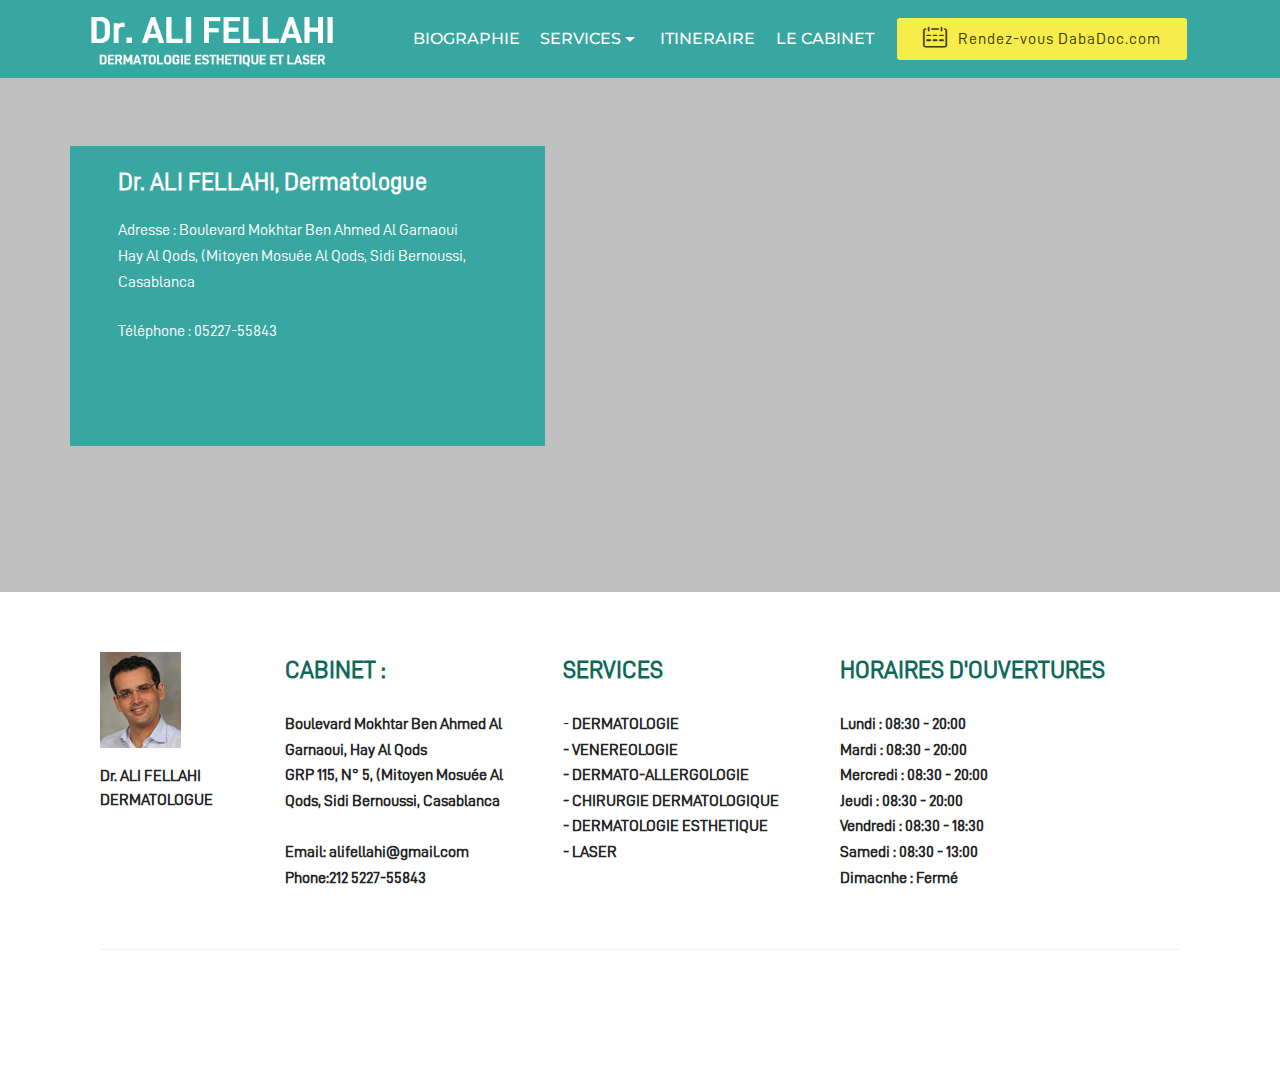
<file: cabinet.html>
<!DOCTYPE html>
<html  >
<head>
  <!-- Site made with Mobirise Website Builder v4.12.2, https://mobirise.com -->
  <meta charset="UTF-8">
  <meta http-equiv="X-UA-Compatible" content="IE=edge">
  <meta name="generator" content="Mobirise v4.12.2, mobirise.com">
  <meta name="viewport" content="width=device-width, initial-scale=1, minimum-scale=1">
  <link rel="shortcut icon" href="assets/images/profile-1.png" type="image/x-icon">
  <meta name="description" content="Centre Ali Fellahi de Dermatologie esthétique et Laser">
  
  <title>DOCTEUR ALI FELLAHI DERMATOLOGUE - LE CABINET</title>
  <link rel="stylesheet" href="assets/web/assets/mobirise-icons-bold/mobirise-icons-bold.css">
  <link rel="stylesheet" href="assets/bootstrap/css/bootstrap.min.css">
  <link rel="stylesheet" href="assets/bootstrap/css/bootstrap-grid.min.css">
  <link rel="stylesheet" href="assets/bootstrap/css/bootstrap-reboot.min.css">
  <link rel="stylesheet" href="assets/socicon/css/styles.css">
  <link rel="stylesheet" href="assets/dropdown/css/style.css">
  <link rel="stylesheet" href="assets/animatecss/animate.min.css">
  <link rel="stylesheet" href="assets/tether/tether.min.css">
  <link rel="stylesheet" href="assets/theme/css/style.css">
  <link href="assets/fonts/style.css" rel="stylesheet">
  <link rel="preload" as="style" href="assets/mobirise/css/mbr-additional.css"><link rel="stylesheet" href="assets/mobirise/css/mbr-additional.css" type="text/css">
  
  
  
</head>
<body>
  <section class="menu cid-rSGJ8ohBuI" once="menu" id="menu1-l">

    

    <nav class="navbar navbar-expand beta-menu navbar-dropdown align-items-center navbar-fixed-top navbar-toggleable-sm">
        <button class="navbar-toggler navbar-toggler-right" type="button" data-toggle="collapse" data-target="#navbarSupportedContent" aria-controls="navbarSupportedContent" aria-expanded="false" aria-label="Toggle navigation">
            <div class="hamburger">
                <span></span>
                <span></span>
                <span></span>
                <span></span>
            </div>
        </button>
        <div class="menu-logo">
            <div class="navbar-brand">
                <span class="navbar-logo">
                    <a href="index.html">
                         <img src="assets/images/logo.png" alt="Dr. ALI FELLAHI" title="DERMATOLOGIE ESTHETIQUE ET  LASER" style="height: 3.9rem;">
                    </a>
                </span>
                
            </div>
        </div>
        <div class="collapse navbar-collapse" id="navbarSupportedContent">
            <ul class="navbar-nav nav-dropdown" data-app-modern-menu="true"><li class="nav-item"><a class="nav-link link text-secondary display-4" href="#">BIOGRAPHIE</a></li><li class="nav-item dropdown"><a class="nav-link link dropdown-toggle text-secondary display-4" href="services.html" data-toggle="dropdown-submenu" aria-expanded="false">SERVICES</a><div class="dropdown-menu"><div class="dropdown"><a class="dropdown-item dropdown-toggle text-secondary display-4" href="#" data-toggle="dropdown-submenu" aria-expanded="false">Dermatolgie Générale</a><div class="dropdown-menu dropdown-submenu"><a class="dropdown-item text-secondary display-4" href="#">Enfants</a><a class="dropdown-item text-secondary display-4" href="#">Adultes</a><a class="dropdown-item text-secondary display-4" href="#">Maladies de la peau</a><a class="dropdown-item text-secondary display-4" href="#">Maladies des cheveux</a><a class="dropdown-item text-secondary display-4" href="#">Maladies des ongles</a></div></div><div class="dropdown"><a class="dropdown-item dropdown-toggle text-secondary display-4" href="#" data-toggle="dropdown-submenu" aria-expanded="false">Dermatolgie Esthétique</a><div class="dropdown-menu dropdown-submenu"><a class="dropdown-item text-secondary display-4" href="#">Peeling</a><a class="dropdown-item text-secondary display-4" href="#">Botox</a><a class="dropdown-item text-secondary display-4" href="#"><p>Comblement des rides&nbsp;&nbsp;&nbsp;&nbsp;</p></a></div></div><div class="dropdown"><a class="dropdown-item dropdown-toggle text-secondary display-4" href="#" aria-expanded="false" data-toggle="dropdown-submenu">Laser</a><div class="dropdown-menu dropdown-submenu"><a class="dropdown-item text-secondary display-4" href="#" aria-expanded="false">Laser épilatoir</a><a class="dropdown-item text-secondary display-4" href="#" aria-expanded="false">Laser vasculaire</a><a class="dropdown-item text-secondary display-4" href="#" aria-expanded="false">Laser détatouage</a><a class="dropdown-item text-secondary display-4" href="#" aria-expanded="false">Laser de rajeunissement</a><a class="dropdown-item text-secondary display-4" href="#" aria-expanded="false">Traitement des cicatrices</a><a class="dropdown-item text-secondary display-4" href="#" aria-expanded="false">Laser des onychomycoses</a></div></div></div></li><li class="nav-item"><a class="nav-link link text-secondary display-4" href="index.html#contacts4-5">&nbsp;ITINERAIRE</a></li><li class="nav-item"><a class="nav-link link text-secondary display-4" href="cabinet.html">LE CABINET</a></li></ul>
            <div class="navbar-buttons mbr-section-btn"><a class="btn btn-sm btn-success display-7" href="https://www.dabadoc.com/dermatologue/casablanca/ali-fellahi" target="_blank"><span class="mbrib-calendar mbr-iconfont mbr-iconfont-btn"></span>
                    
                    Rendez-vous DabaDoc.com</a></div>
        </div>
    </nav>
</section>

<section class="engine"><a href="https://mobirise.info/h">create a web page</a></section><section class="contacts4 cid-rSGJ8wK5nS" id="contacts4-o">

    

    <div class="main_wrapper">
        <div class="b_wrapper">
            <div class="container">
                <div class="row">
                    <div class="col-12 col-md-5 p-0">
                        <div class="block p-5">
                            <div class="block_wrapper">
                                <h4 class="align-left mbr-fonts-style pb-4 m-0 display-5"><strong>Dr. ALI FELLAHI, Dermatologue</strong></h4>
                                <p class="mbr-text align-left mbr-fonts-style pb-4 m-0 display-7">Adresse : Boulevard Mokhtar Ben Ahmed Al Garnaoui<br>Hay Al Qods, (Mitoyen Mosuée Al Qods, Sidi Bernoussi, Casablanca</p>
                                <p class="mbr-text align-left mbr-fonts-style m-0 display-7">Téléphone :&nbsp;05227-55843<br><br><br><br></p>
                            </div>
                        </div>
                    </div>
                </div>
            </div>
        </div>
        <!--Map-->
        <div class="google-map"><iframe frameborder="0" style="border:0" src="https://www.google.com/maps/embed?pb=!1m14!1m8!1m3!1d37603.85977023771!2d-7.6129308110701315!3d33.58602065303058!3m2!1i1024!2i768!4f13.1!3m3!1m2!1s0x0%3A0x66755af2c7c57235!2sDocteur%20Ali%20Fellahi%20-%20centre%20de%20Dermatologie%20M%C3%A9dicale%20Esth%C3%A9tique%20et%20laser!5e0!3m2!1sfr!2sma!4v1583500832641!5m2!1sfr!2sma" allowfullscreen=""></iframe></div>
    </div>
</section>

<section class="footer3 cid-rSGJ8A3eYH" id="footer3-p">

    

    

    <div class="container">
        <div class="media-container-row content">
            <div class="col-md-2 col-sm-4">
                <div class="mb-3 img-logo">
                    <a href="https://mobirise.co/">
                         <img src="assets/images/profile.png" alt="Mobirise" title="">
                    </a>
                </div>
                <p class="mbr-fonts-style foot-logo display-7"><strong>
                    Dr. ALI FELLAHI<br>DERMATOLOGUE</strong></p>
            </div>
            <div class="col-md-3 col-sm-4">
                <p class="mb-4 mbr-fonts-style foot-title display-5"><strong>CABINET :&nbsp;</strong></p>
                <p class="mbr-text mbr-links-column mbr-fonts-style display-7"><strong>Boulevard Mokhtar Ben Ahmed Al Garnaoui,&nbsp;Hay Al Qods<br>GRP 115, N° 5, (Mitoyen Mosuée Al Qods, Sidi Bernoussi, Casablanca<br><br>Email: alifellahi@gmail.com                 Phone:212 5227-55843</strong><br><br></p>
            </div>
            <div class="col-md-3 col-sm-4">
                <p class="mb-4 mbr-fonts-style foot-title display-5"><strong>SERVICES&nbsp;</strong></p>
                <p class="mbr-text mbr-fonts-style mbr-links-column display-7">- <strong>DERMATOLOGIE<br>- VENEREOLOGIE<br>- DERMATO-ALLERGOLOGIE<br>- CHIRURGIE DERMATOLOGIQUE<br>- DERMATOLOGIE ESTHETIQUE<br>- LASER</strong></p>
            </div>
            <div class="col-md-4 col-sm-12">
                <p class="mb-4 mbr-fonts-style foot-title display-5"><strong>HORAIRES D'OUVERTURES</strong></p>
                <p class="mbr-text form-text mbr-fonts-style display-7"><strong>Lundi : 08:30 - 20:00<br>Mardi : 08:30 - 20:00<br>Mercredi : 08:30 - 20:00<br>Jeudi : 08:30 - 20:00<br>Vendredi : 08:30 - 18:30<br>Samedi : 08:30 - 13:00
<br>Dimacnhe : Fermé</strong></p>
                

            </div>
        </div>
        <div class="footer-lower">
            <div class="media-container-row">
                <div class="col-sm-12">
                    <hr>
                </div>
            </div>
            <div class="media-container-row">
                <div class="col-sm-6 copyright">
                    <p class="mbr-text mbr-fonts-style display-7">
                        © Copyright 2020 - Dr. ALI FELLAHI - Tous droits réservés.</p>
                </div>
                <div class="col-md-6">
                    <div class="social-list align-right">
                        <div class="soc-item">
                            <a href="https://twitter.com/mobirise" target="_blank">
                                <span class="socicon-twitter socicon mbr-iconfont mbr-iconfont-social"></span>
                            </a>
                        </div>
                        <div class="soc-item">
                            <a href="https://www.facebook.com/pages/Mobirise/1616226671953247" target="_blank">
                                <span class="socicon-facebook socicon mbr-iconfont mbr-iconfont-social"></span>
                            </a>
                        </div>
                        <div class="soc-item">
                            <a href="https://www.youtube.com/c/mobirise" target="_blank">
                                <span class="socicon-youtube socicon mbr-iconfont mbr-iconfont-social"></span>
                            </a>
                        </div>
                        
                        
                        
                    </div>
                </div>
            </div>
        </div>
    </div>
</section>


  <script src="assets/web/assets/jquery/jquery.min.js"></script>
  <script src="assets/popper/popper.min.js"></script>
  <script src="assets/bootstrap/js/bootstrap.min.js"></script>
  <script src="assets/smoothscroll/smooth-scroll.js"></script>
  <script src="assets/dropdown/js/nav-dropdown.js"></script>
  <script src="assets/dropdown/js/navbar-dropdown.js"></script>
  <script src="assets/touchswipe/jquery.touch-swipe.min.js"></script>
  <script src="assets/viewportchecker/jquery.viewportchecker.js"></script>
  <script src="assets/tether/tether.min.js"></script>
  <script src="assets/theme/js/script.js"></script>
  <script src="assets/formoid/formoid.min.js"></script>
  
  
  <input name="animation" type="hidden">
   <div id="scrollToTop" class="scrollToTop mbr-arrow-up"><a style="text-align: center;"><i class="mbr-arrow-up-icon mbr-arrow-up-icon-cm cm-icon cm-icon-smallarrow-up"></i></a></div>
  </body>
</html>
</file>
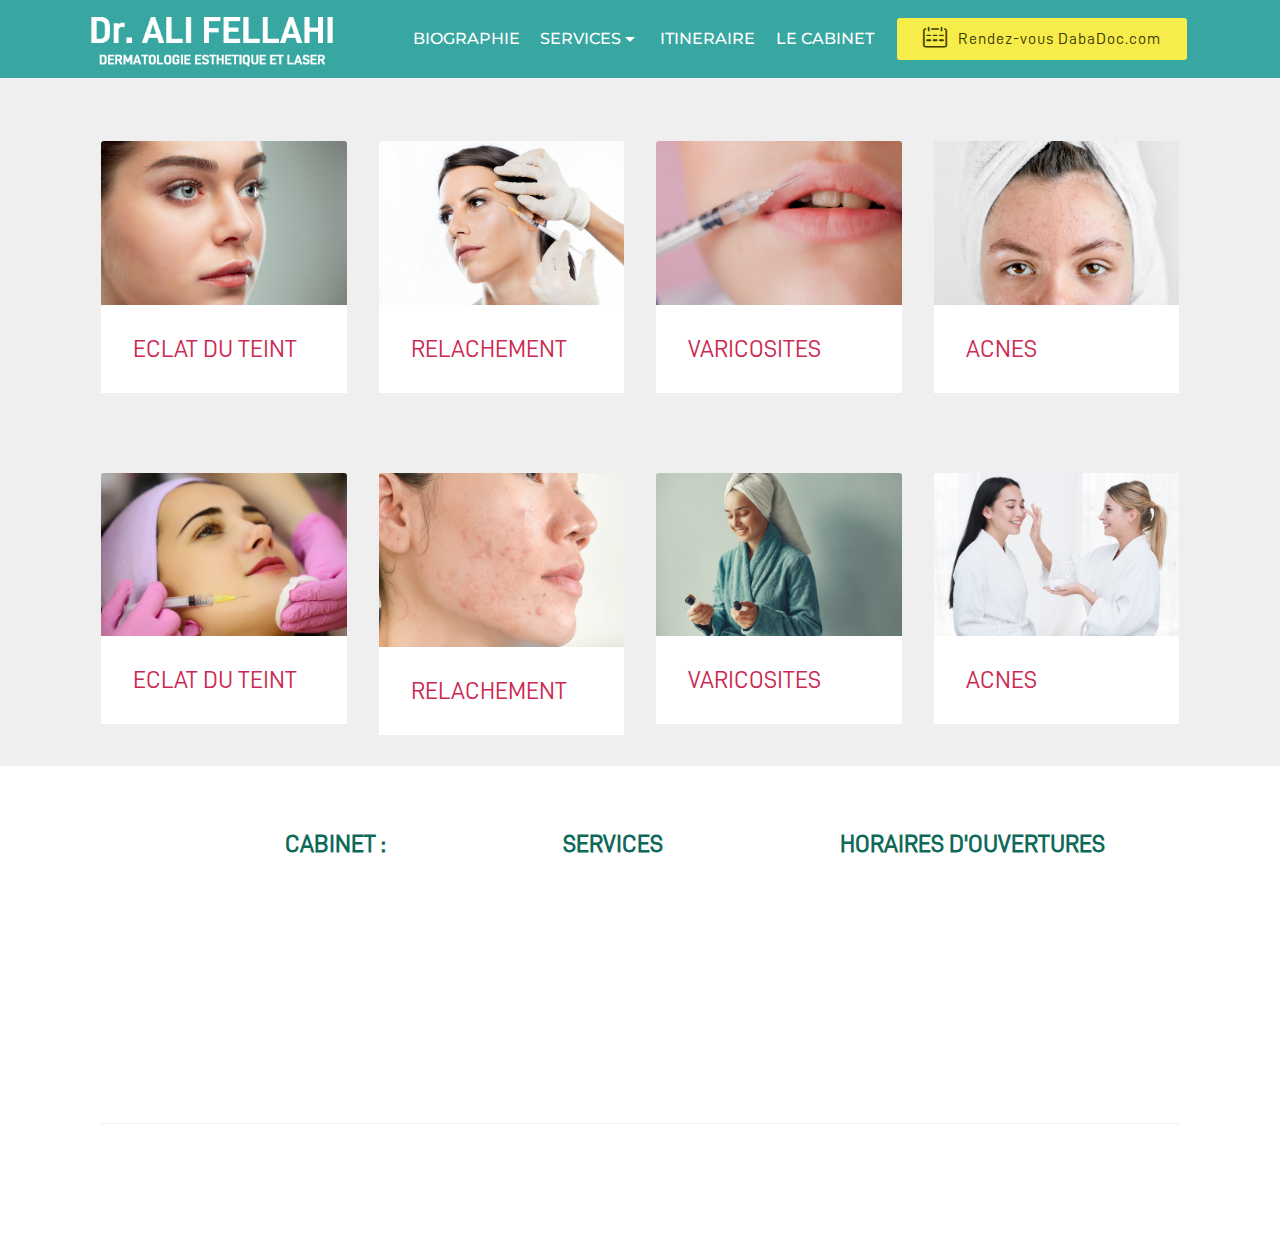
<file: services.html>
<!DOCTYPE html>
<html  >
<head>
  <!-- Site made with Mobirise Website Builder v4.12.2, https://mobirise.com -->
  <meta charset="UTF-8">
  <meta http-equiv="X-UA-Compatible" content="IE=edge">
  <meta name="generator" content="Mobirise v4.12.2, mobirise.com">
  <meta name="viewport" content="width=device-width, initial-scale=1, minimum-scale=1">
  <link rel="shortcut icon" href="assets/images/profile-1.png" type="image/x-icon">
  <meta name="description" content="Centre Ali Fellahi de Dermatologie esthétique et Laser - SERVICES">
  
  <title>DOCTEUR ALI FELLAHI DERMATOLOGUE - SERVICES</title>
  <link rel="stylesheet" href="assets/web/assets/mobirise-icons-bold/mobirise-icons-bold.css">
  <link rel="stylesheet" href="assets/bootstrap/css/bootstrap.min.css">
  <link rel="stylesheet" href="assets/bootstrap/css/bootstrap-grid.min.css">
  <link rel="stylesheet" href="assets/bootstrap/css/bootstrap-reboot.min.css">
  <link rel="stylesheet" href="assets/socicon/css/styles.css">
  <link rel="stylesheet" href="assets/dropdown/css/style.css">
  <link rel="stylesheet" href="assets/animatecss/animate.min.css">
  <link rel="stylesheet" href="assets/tether/tether.min.css">
  <link rel="stylesheet" href="assets/theme/css/style.css">
  <link href="assets/fonts/style.css" rel="stylesheet">
  <link rel="preload" as="style" href="assets/mobirise/css/mbr-additional.css"><link rel="stylesheet" href="assets/mobirise/css/mbr-additional.css" type="text/css">
  
  
  
</head>
<body>
  <section class="menu cid-rSGLrp2C1l" once="menu" id="menu1-q">

    

    <nav class="navbar navbar-expand beta-menu navbar-dropdown align-items-center navbar-fixed-top navbar-toggleable-sm">
        <button class="navbar-toggler navbar-toggler-right" type="button" data-toggle="collapse" data-target="#navbarSupportedContent" aria-controls="navbarSupportedContent" aria-expanded="false" aria-label="Toggle navigation">
            <div class="hamburger">
                <span></span>
                <span></span>
                <span></span>
                <span></span>
            </div>
        </button>
        <div class="menu-logo">
            <div class="navbar-brand">
                <span class="navbar-logo">
                    <a href="index.html">
                         <img src="assets/images/logo.png" alt="Dr. ALI FELLAHI" title="DERMATOLOGIE ESTHETIQUE ET  LASER" style="height: 3.9rem;">
                    </a>
                </span>
                
            </div>
        </div>
        <div class="collapse navbar-collapse" id="navbarSupportedContent">
            <ul class="navbar-nav nav-dropdown" data-app-modern-menu="true"><li class="nav-item"><a class="nav-link link text-secondary display-4" href="#">BIOGRAPHIE</a></li><li class="nav-item dropdown"><a class="nav-link link dropdown-toggle text-secondary display-4" href="services.html" data-toggle="dropdown-submenu" aria-expanded="false">SERVICES</a><div class="dropdown-menu"><div class="dropdown"><a class="dropdown-item dropdown-toggle text-secondary display-4" href="#" data-toggle="dropdown-submenu" aria-expanded="false">Dermatolgie Générale</a><div class="dropdown-menu dropdown-submenu"><a class="dropdown-item text-secondary display-4" href="#">Enfants</a><a class="dropdown-item text-secondary display-4" href="#">Adultes</a><a class="dropdown-item text-secondary display-4" href="#">Maladies de la peau</a><a class="dropdown-item text-secondary display-4" href="#">Maladies des cheveux</a><a class="dropdown-item text-secondary display-4" href="#">Maladies des ongles</a></div></div><div class="dropdown"><a class="dropdown-item dropdown-toggle text-secondary display-4" href="#" data-toggle="dropdown-submenu" aria-expanded="false">Dermatolgie Esthétique</a><div class="dropdown-menu dropdown-submenu"><a class="dropdown-item text-secondary display-4" href="#">Peeling</a><a class="dropdown-item text-secondary display-4" href="#">Botox</a><a class="dropdown-item text-secondary display-4" href="#"><p>Comblement des rides&nbsp;&nbsp;&nbsp;&nbsp;</p></a></div></div><div class="dropdown"><a class="dropdown-item dropdown-toggle text-secondary display-4" href="#" aria-expanded="false" data-toggle="dropdown-submenu">Laser</a><div class="dropdown-menu dropdown-submenu"><a class="dropdown-item text-secondary display-4" href="#" aria-expanded="false">Laser épilatoir</a><a class="dropdown-item text-secondary display-4" href="#" aria-expanded="false">Laser vasculaire</a><a class="dropdown-item text-secondary display-4" href="#" aria-expanded="false">Laser détatouage</a><a class="dropdown-item text-secondary display-4" href="#" aria-expanded="false">Laser de rajeunissement</a><a class="dropdown-item text-secondary display-4" href="#" aria-expanded="false">Traitement des cicatrices</a><a class="dropdown-item text-secondary display-4" href="#" aria-expanded="false">Laser des onychomycoses</a></div></div></div></li><li class="nav-item"><a class="nav-link link text-secondary display-4" href="index.html#contacts4-5">&nbsp;ITINERAIRE</a></li><li class="nav-item"><a class="nav-link link text-secondary display-4" href="cabinet.html">LE CABINET</a></li></ul>
            <div class="navbar-buttons mbr-section-btn"><a class="btn btn-sm btn-success display-7" href="https://www.dabadoc.com/dermatologue/casablanca/ali-fellahi" target="_blank"><span class="mbrib-calendar mbr-iconfont mbr-iconfont-btn"></span>
                    
                    Rendez-vous DabaDoc.com</a></div>
        </div>
    </nav>
</section>

<section class="engine"><a href="https://mobirise.info/m">site design templates</a></section><section class="features18 popup-btn-cards cid-rSGVRwwOWI" id="features18-12">

    

    
    <div class="container">
        <h2 class="mbr-section-title pb-3 align-center mbr-fonts-style display-2"><strong>
            SERVICES ET SPECIALITES</strong></h2>
        
        <div class="media-container-row pt-5 ">
            <div class="card p-3 col-12 col-md-6 col-lg-3">
                <div class="card-wrapper ">
                    <div class="card-img">
                        <div class="mbr-overlay"></div>
                        <div class="mbr-section-btn text-center"><a href="https://mobirise.co" class="btn btn-primary display-4">Learn More</a></div>
                        <img src="assets/images/beautiful-young-woman-face-155003.jpg" alt="Mobirise" title="">
                    </div>
                    <div class="card-box">
                        <h4 class="card-title mbr-fonts-style display-5">ECLAT DU TEINT</h4>
                        
                    </div>
                </div>
            </div>
            <div class="card p-3 col-12 col-md-6 col-lg-3">
                <div class="card-wrapper">
                    <div class="card-img">
                        <div class="mbr-overlay"></div>
                        <div class="mbr-section-btn text-center"><a href="https://mobirise.co" class="btn btn-primary display-4">Learn More</a></div>
                        <img src="assets/images/beautiful-young-woman-getting-botox-cosmetic-injection-her-face-1301.jpg" alt="Mobirise" title="">
                    </div>
                    <div class="card-box">
                        <h4 class="card-title mbr-fonts-style display-5">
                            RELACHEMENT</h4>
                        
                    </div>
                </div>
            </div>

            <div class="card p-3 col-12 col-md-6 col-lg-3">
                <div class="card-wrapper">
                    <div class="card-img">
                        <div class="mbr-overlay"></div>
                        <div class="mbr-section-btn text-center">
                            <a href="https://mobirise.co" class="btn btn-primary display-4">Learn More</a>
                        </div>
                        <img src="assets/images/doctor-gloves-giving-woman-botox-injections-lips-pink-background-130265.jpg" alt="Mobirise" title="">
                    </div>
                    <div class="card-box">
                        <h4 class="card-title mbr-fonts-style display-5">
                            VARICOSITES</h4>
                        
                    </div>
                </div>
            </div>

            <div class="card p-3 col-12 col-md-6 col-lg-3">
                <div class="card-wrapper">
                    <div class="card-img">
                        <div class="mbr-overlay"></div>
                        <div class="mbr-section-btn text-center">
                            <a href="https://mobirise.co" class="btn btn-primary display-4">Learn More</a>
                        </div>
                        <img src="assets/images/girl-after-spa-white-towel-with-acne-problem-skin-puberty-period-problem-74333.jpg" alt="Mobirise" title="">
                    </div>
                    <div class="card-box">
                        <h4 class="card-title mbr-fonts-style display-5">
                            ACNES</h4>
                        
                    </div>
                </div>
            </div>
        </div>
    </div>
</section>

<section class="features18 popup-btn-cards cid-rSGYuJSWvm" id="features18-14">

    

    
    <div class="container">
        
        
        <div class="media-container-row pt-5 ">
            <div class="card p-3 col-12 col-md-6 col-lg-3">
                <div class="card-wrapper ">
                    <div class="card-img">
                        <div class="mbr-overlay"></div>
                        <div class="mbr-section-btn text-center"><a href="https://mobirise.co" class="btn btn-primary display-4">Learn More</a></div>
                        <img src="assets/images/mesotherapy-injections-face-116317.jpg" alt="Mobirise" title="">
                    </div>
                    <div class="card-box">
                        <h4 class="card-title mbr-fonts-style display-5">ECLAT DU TEINT</h4>
                        
                    </div>
                </div>
            </div>
            <div class="card p-3 col-12 col-md-6 col-lg-3">
                <div class="card-wrapper">
                    <div class="card-img">
                        <div class="mbr-overlay"></div>
                        <div class="mbr-section-btn text-center">
                            <a href="https://mobirise.co" class="btn btn-primary display-4">Learn More</a>
                        </div>
                        <img src="assets/images/scar-from-acne-face-46178.jpg" alt="Mobirise" title="">
                    </div>
                    <div class="card-box">
                        <h4 class="card-title mbr-fonts-style display-5">
                            RELACHEMENT</h4>
                        
                    </div>
                </div>
            </div>

            <div class="card p-3 col-12 col-md-6 col-lg-3">
                <div class="card-wrapper">
                    <div class="card-img">
                        <div class="mbr-overlay"></div>
                        <div class="mbr-section-btn text-center">
                            <a href="https://mobirise.co" class="btn btn-primary display-4">Learn More</a>
                        </div>
                        <img src="assets/images/beautiful-girl-standing-with-cream-1158.jpg" alt="Mobirise" title="">
                    </div>
                    <div class="card-box">
                        <h4 class="card-title mbr-fonts-style display-5">
                            VARICOSITES</h4>
                        
                    </div>
                </div>
            </div>

            <div class="card p-3 col-12 col-md-6 col-lg-3">
                <div class="card-wrapper">
                    <div class="card-img">
                        <div class="mbr-overlay"></div>
                        <div class="mbr-section-btn text-center">
                            <a href="https://mobirise.co" class="btn btn-primary display-4">Learn More</a>
                        </div>
                        <img src="assets/images/friends-using-beauty-cream-spa-23.jpg" alt="Mobirise" title="">
                    </div>
                    <div class="card-box">
                        <h4 class="card-title mbr-fonts-style display-5">
                            ACNES</h4>
                        
                    </div>
                </div>
            </div>
        </div>
    </div>
</section>

<section class="footer3 cid-rSGLrBvsDw" id="footer3-u">

    

    

    <div class="container">
        <div class="media-container-row content">
            <div class="col-md-2 col-sm-4">
                <div class="mb-3 img-logo">
                    <a href="https://mobirise.co/">
                         <img src="assets/images/profile.png" alt="Mobirise" title="">
                    </a>
                </div>
                <p class="mbr-fonts-style foot-logo display-7"><strong>
                    Dr. ALI FELLAHI<br>DERMATOLOGUE</strong></p>
            </div>
            <div class="col-md-3 col-sm-4">
                <p class="mb-4 mbr-fonts-style foot-title display-5"><strong>CABINET :&nbsp;</strong></p>
                <p class="mbr-text mbr-links-column mbr-fonts-style display-7"><strong>Boulevard Mokhtar Ben Ahmed Al Garnaoui 
<br>Hay Al Qods, (Mitoyen Mosuée Al Qods, Sidi Bernoussi, Casablanca<br><br>Email: alifellahi@gmail.com                 Phone:212 5227-55843</strong><br><br></p>
            </div>
            <div class="col-md-3 col-sm-4">
                <p class="mb-4 mbr-fonts-style foot-title display-5"><strong>SERVICES&nbsp;</strong></p>
                <p class="mbr-text mbr-fonts-style mbr-links-column display-7">- <strong>DERMATOLOGIE<br>- VENEREOLOGIE<br>- DERMATO-ALLERGOLOGIE<br>- CHIRURGIE DERMATOLOGIQUE<br>- DERMATOLOGIE ESTHETIQUE<br>- LASER</strong></p>
            </div>
            <div class="col-md-4 col-sm-12">
                <p class="mb-4 mbr-fonts-style foot-title display-5"><strong>HORAIRES D'OUVERTURES</strong></p>
                <p class="mbr-text form-text mbr-fonts-style display-7"><strong>Lundi : 08:30 -  19:30
<br>Mardi : 08:30 - 19:30
<br>Mercredi : 08:30 - 19:30
<br>Jeudi : 08:30 - 19:30
<br>Vendredi : 08:30 - 19:30
<br>Samedi : 08:30 - 13:00
<br>Dimacnhe : Fermé</strong></p>
                

            </div>
        </div>
        <div class="footer-lower">
            <div class="media-container-row">
                <div class="col-sm-12">
                    <hr>
                </div>
            </div>
            <div class="media-container-row">
                <div class="col-sm-6 copyright">
                    <p class="mbr-text mbr-fonts-style display-7">
                        © Copyright 2020 - Dr. ALI FELLAHI - Tous droits réservés.</p>
                </div>
                <div class="col-md-6">
                    <div class="social-list align-right">
                        <div class="soc-item">
                            <a href="https://twitter.com/mobirise" target="_blank">
                                <span class="socicon-twitter socicon mbr-iconfont mbr-iconfont-social"></span>
                            </a>
                        </div>
                        <div class="soc-item">
                            <a href="https://www.facebook.com/pages/Mobirise/1616226671953247" target="_blank">
                                <span class="socicon-facebook socicon mbr-iconfont mbr-iconfont-social"></span>
                            </a>
                        </div>
                        <div class="soc-item">
                            <a href="https://www.youtube.com/c/mobirise" target="_blank">
                                <span class="socicon-youtube socicon mbr-iconfont mbr-iconfont-social"></span>
                            </a>
                        </div>
                        
                        
                        
                    </div>
                </div>
            </div>
        </div>
    </div>
</section>


  <script src="assets/web/assets/jquery/jquery.min.js"></script>
  <script src="assets/popper/popper.min.js"></script>
  <script src="assets/bootstrap/js/bootstrap.min.js"></script>
  <script src="assets/smoothscroll/smooth-scroll.js"></script>
  <script src="assets/dropdown/js/nav-dropdown.js"></script>
  <script src="assets/dropdown/js/navbar-dropdown.js"></script>
  <script src="assets/touchswipe/jquery.touch-swipe.min.js"></script>
  <script src="assets/viewportchecker/jquery.viewportchecker.js"></script>
  <script src="assets/mbr-popup-btns/mbr-popup-btns.js"></script>
  <script src="assets/tether/tether.min.js"></script>
  <script src="assets/theme/js/script.js"></script>
  <script src="assets/formoid/formoid.min.js"></script>
  
  
  <input name="animation" type="hidden">
   <div id="scrollToTop" class="scrollToTop mbr-arrow-up"><a style="text-align: center;"><i class="mbr-arrow-up-icon mbr-arrow-up-icon-cm cm-icon cm-icon-smallarrow-up"></i></a></div>
  </body>
</html>
</file>
<file: assets/web/assets/mobirise-icons-bold/mobirise-icons-bold.css>
@font-face {
  font-family: 'mobirise-icons-bold';
  font-display: swap;
  src:  url('mobirise-icons-bold.eot?m1l4yr');
  src:  url('mobirise-icons-bold.eot?m1l4yr#iefix') format('embedded-opentype'),
    url('mobirise-icons-bold.ttf?m1l4yr') format('truetype'),
    url('mobirise-icons-bold.woff?m1l4yr') format('woff'),
    url('mobirise-icons-bold.svg?m1l4yr#mobirise-icons-bold') format('svg');
  font-weight: normal;
  font-style: normal;
}

[class^="mbrib-"], [class*="mbrib-"] {
  /* use !important to prevent issues with browser extensions that change fonts */
  font-family: 'mobirise-icons-bold' !important;
  speak: none;
  font-style: normal;
  font-weight: normal;
  font-variant: normal;
  text-transform: none;
  line-height: 1;

  /* Better Font Rendering =========== */
  -webkit-font-smoothing: antialiased;
  -moz-osx-font-smoothing: grayscale;
}

.mbrib-add-submenu:before {
  content: "\e900";
}
.mbrib-alert:before {
  content: "\e901";
}
.mbrib-align-center:before {
  content: "\e902";
}
.mbrib-align-justify:before {
  content: "\e903";
}
.mbrib-align-left:before {
  content: "\e904";
}
.mbrib-align-right:before {
  content: "\e905";
}
.mbrib-android:before {
  content: "\e906";
}
.mbrib-apple:before {
  content: "\e907";
}
.mbrib-arrow-down:before {
  content: "\e908";
}
.mbrib-arrow-next:before {
  content: "\e909";
}
.mbrib-arrow-prev:before {
  content: "\e90a";
}
.mbrib-arrow-up:before {
  content: "\e90b";
}
.mbrib-bold:before {
  content: "\e90c";
}
.mbrib-bookmark:before {
  content: "\e90d";
}
.mbrib-bootstrap:before {
  content: "\e90e";
}
.mbrib-briefcase:before {
  content: "\e90f";
}
.mbrib-browse:before {
  content: "\e910";
}
.mbrib-bulleted-list:before {
  content: "\e911";
}
.mbrib-calendar:before {
  content: "\e912";
}
.mbrib-camera:before {
  content: "\e913";
}
.mbrib-cart-add:before {
  content: "\e914";
}
.mbrib-cart-full:before {
  content: "\e915";
}
.mbrib-cash:before {
  content: "\e916";
}
.mbrib-change-style:before {
  content: "\e917";
}
.mbrib-chat:before {
  content: "\e918";
}
.mbrib-clock:before {
  content: "\e919";
}
.mbrib-close:before {
  content: "\e91a";
}
.mbrib-cloud:before {
  content: "\e91b";
}
.mbrib-code:before {
  content: "\e91c";
}
.mbrib-contact-form:before {
  content: "\e91d";
}
.mbrib-credit-card:before {
  content: "\e91e";
}
.mbrib-cursor-click:before {
  content: "\e91f";
}
.mbrib-cust-feedback:before {
  content: "\e920";
}
.mbrib-database:before {
  content: "\e921";
}
.mbrib-delivery:before {
  content: "\e922";
}
.mbrib-desktop:before {
  content: "\e923";
}
.mbrib-devices:before {
  content: "\e924";
}
.mbrib-down:before {
  content: "\e925";
}
.mbrib-download:before {
  content: "\e926";
}
.mbrib-drag-n-drop:before {
  content: "\e927";
}
.mbrib-drag-n-drop2:before {
  content: "\e928";
}
.mbrib-edit:before {
  content: "\e929";
}
.mbrib-edit2:before {
  content: "\e92a";
}
.mbrib-error:before {
  content: "\e92b";
}
.mbrib-extension:before {
  content: "\e92c";
}
.mbrib-features:before {
  content: "\e92d";
}
.mbrib-file:before {
  content: "\e92e";
}
.mbrib-flag:before {
  content: "\e92f";
}
.mbrib-folder:before {
  content: "\e930";
}
.mbrib-gift:before {
  content: "\e931";
}
.mbrib-github:before {
  content: "\e932";
}
.mbrib-globe-2:before {
  content: "\e933";
}
.mbrib-globe:before {
  content: "\e934";
}
.mbrib-growing-chart:before {
  content: "\e935";
}
.mbrib-hearth:before {
  content: "\e936";
}
.mbrib-help:before {
  content: "\e937";
}
.mbrib-home:before {
  content: "\e938";
}
.mbrib-hot-cup:before {
  content: "\e939";
}
.mbrib-idea:before {
  content: "\e93a";
}
.mbrib-image-gallery:before {
  content: "\e93b";
}
.mbrib-image-slider:before {
  content: "\e93c";
}
.mbrib-info:before {
  content: "\e93d";
}
.mbrib-italic:before {
  content: "\e93e";
}
.mbrib-key:before {
  content: "\e93f";
}
.mbrib-laptop:before {
  content: "\e940";
}
.mbrib-layers:before {
  content: "\e941";
}
.mbrib-left-right:before {
  content: "\e942";
}
.mbrib-left:before {
  content: "\e943";
}
.mbrib-letter:before {
  content: "\e944";
}
.mbrib-like:before {
  content: "\e945";
}
.mbrib-link:before {
  content: "\e946";
}
.mbrib-lock:before {
  content: "\e947";
}
.mbrib-login:before {
  content: "\e948";
}
.mbrib-logout:before {
  content: "\e949";
}
.mbrib-magic-stick:before {
  content: "\e94a";
}
.mbrib-map-pin:before {
  content: "\e94b";
}
.mbrib-menu:before {
  content: "\e94c";
}
.mbrib-mobile:before {
  content: "\e94d";
}
.mbrib-mobile2:before {
  content: "\e94e";
}
.mbrib-mobirise:before {
  content: "\e94f";
}
.mbrib-more-horizontal:before {
  content: "\e950";
}
.mbrib-more-vertical:before {
  content: "\e951";
}
.mbrib-music:before {
  content: "\e952";
}
.mbrib-new-file:before {
  content: "\e953";
}
.mbrib-numbered-list:before {
  content: "\e954";
}
.mbrib-opened-folder:before {
  content: "\e955";
}
.mbrib-pages:before {
  content: "\e956";
}
.mbrib-paper-plane:before {
  content: "\e957";
}
.mbrib-paperclip:before {
  content: "\e958";
}
.mbrib-photo:before {
  content: "\e959";
}
.mbrib-photos:before {
  content: "\e95a";
}
.mbrib-pin:before {
  content: "\e95b";
}
.mbrib-play:before {
  content: "\e95c";
}
.mbrib-plus:before {
  content: "\e95d";
}
.mbrib-preview:before {
  content: "\e95e";
}
.mbrib-print:before {
  content: "\e95f";
}
.mbrib-protect:before {
  content: "\e960";
}
.mbrib-question:before {
  content: "\e961";
}
.mbrib-quote-left:before {
  content: "\e962";
}
.mbrib-quote-right:before {
  content: "\e963";
}
.mbrib-redo:before {
  content: "\e964";
}
.mbrib-refresh:before {
  content: "\e965";
}
.mbrib-responsive:before {
  content: "\e966";
}
.mbrib-right:before {
  content: "\e967";
}
.mbrib-rocket:before {
  content: "\e968";
}
.mbrib-sad-face:before {
  content: "\e969";
}
.mbrib-sale:before {
  content: "\e96a";
}
.mbrib-save:before {
  content: "\e96b";
}
.mbrib-search:before {
  content: "\e96c";
}
.mbrib-setting:before {
  content: "\e96d";
}
.mbrib-setting2:before {
  content: "\e96e";
}
.mbrib-setting3:before {
  content: "\e96f";
}
.mbrib-share:before {
  content: "\e970";
}
.mbrib-shopping-bag:before {
  content: "\e971";
}
.mbrib-shopping-basket:before {
  content: "\e972";
}
.mbrib-shopping-cart:before {
  content: "\e973";
}
.mbrib-sites:before {
  content: "\e974";
}
.mbrib-smile-face:before {
  content: "\e975";
}
.mbrib-speed:before {
  content: "\e976";
}
.mbrib-star:before {
  content: "\e977";
}
.mbrib-success:before {
  content: "\e978";
}
.mbrib-sun:before {
  content: "\e979";
}
.mbrib-sun2:before {
  content: "\e97a";
}
.mbrib-tablet-vertical:before {
  content: "\e97b";
}
.mbrib-tablet:before {
  content: "\e97c";
}
.mbrib-target:before {
  content: "\e97d";
}
.mbrib-timer:before {
  content: "\e97e";
}
.mbrib-to-ftp:before {
  content: "\e97f";
}
.mbrib-to-local-drive:before {
  content: "\e980";
}
.mbrib-touch-swipe:before {
  content: "\e981";
}
.mbrib-touch:before {
  content: "\e982";
}
.mbrib-trash:before {
  content: "\e983";
}
.mbrib-underline:before {
  content: "\e984";
}
.mbrib-undo:before {
  content: "\e985";
}
.mbrib-unlink:before {
  content: "\e986";
}
.mbrib-unlock:before {
  content: "\e987";
}
.mbrib-up-down:before {
  content: "\e988";
}
.mbrib-up:before {
  content: "\e989";
}
.mbrib-update:before {
  content: "\e98a";
}
.mbrib-upload:before {
  content: "\e98b";
}
.mbrib-user:before {
  content: "\e98c";
}
.mbrib-user2:before {
  content: "\e98d";
}
.mbrib-users:before {
  content: "\e98e";
}
.mbrib-video-play:before {
  content: "\e98f";
}
.mbrib-video:before {
  content: "\e990";
}
.mbrib-watch:before {
  content: "\e991";
}
.mbrib-website-theme:before {
  content: "\e992";
}
.mbrib-wifi:before {
  content: "\e993";
}
.mbrib-windows:before {
  content: "\e994";
}
.mbrib-zoom-out:before {
  content: "\e995";
}
</file>
<file: assets/socicon/css/styles.css>
@charset "UTF-8";

@font-face {
  font-family: "socicon";
  src:url("../fonts/socicon.eot");
  src:url("../fonts/socicon.eot?#iefix") format("embedded-opentype"),
    url("../fonts/socicon.woff") format("woff"),
    url("../fonts/socicon.ttf") format("truetype"),
    url("../fonts/socicon.svg#socicon") format("svg");
  font-weight: normal;
  font-style: normal;
  font-display:swap;
}

[data-icon]:before {
  font-family: "socicon" !important;
  content: attr(data-icon);
  font-style: normal !important;
  font-weight: normal !important;
  font-variant: normal !important;
  text-transform: none !important;
  speak: none;
  line-height: 1;
  -webkit-font-smoothing: antialiased;
  -moz-osx-font-smoothing: grayscale;
}

[class^="socicon-"]:before,
[class*=" socicon-"]:before {
  font-family: "socicon" !important;
  font-style: normal !important;
  font-weight: normal !important;
  font-variant: normal !important;
  text-transform: none !important;
  speak: none;
  line-height: 1;
  -webkit-font-smoothing: antialiased;
  -moz-osx-font-smoothing: grayscale;
}

.socicon-modelmayhem:before {
  content: "\e000";
}
.socicon-mixcloud:before {
  content: "\e001";
}
.socicon-drupal:before {
  content: "\e002";
}
.socicon-swarm:before {
  content: "\e003";
}
.socicon-istock:before {
  content: "\e004";
}
.socicon-yammer:before {
  content: "\e005";
}
.socicon-ello:before {
  content: "\e006";
}
.socicon-stackoverflow:before {
  content: "\e007";
}
.socicon-persona:before {
  content: "\e008";
}
.socicon-triplej:before {
  content: "\e009";
}
.socicon-houzz:before {
  content: "\e00a";
}
.socicon-rss:before {
  content: "\e00b";
}
.socicon-paypal:before {
  content: "\e00c";
}
.socicon-odnoklassniki:before {
  content: "\e00d";
}
.socicon-airbnb:before {
  content: "\e00e";
}
.socicon-periscope:before {
  content: "\e00f";
}
.socicon-outlook:before {
  content: "\e010";
}
.socicon-coderwall:before {
  content: "\e011";
}
.socicon-tripadvisor:before {
  content: "\e012";
}
.socicon-appnet:before {
  content: "\e013";
}
.socicon-goodreads:before {
  content: "\e014";
}
.socicon-tripit:before {
  content: "\e015";
}
.socicon-lanyrd:before {
  content: "\e016";
}
.socicon-slideshare:before {
  content: "\e017";
}
.socicon-buffer:before {
  content: "\e018";
}
.socicon-disqus:before {
  content: "\e019";
}
.socicon-vkontakte:before {
  content: "\e01a";
}
.socicon-whatsapp:before {
  content: "\e01b";
}
.socicon-patreon:before {
  content: "\e01c";
}
.socicon-storehouse:before {
  content: "\e01d";
}
.socicon-pocket:before {
  content: "\e01e";
}
.socicon-mail:before {
  content: "\e01f";
}
.socicon-blogger:before {
  content: "\e020";
}
.socicon-technorati:before {
  content: "\e021";
}
.socicon-reddit:before {
  content: "\e022";
}
.socicon-dribbble:before {
  content: "\e023";
}
.socicon-stumbleupon:before {
  content: "\e024";
}
.socicon-digg:before {
  content: "\e025";
}
.socicon-envato:before {
  content: "\e026";
}
.socicon-behance:before {
  content: "\e027";
}
.socicon-delicious:before {
  content: "\e028";
}
.socicon-deviantart:before {
  content: "\e029";
}
.socicon-forrst:before {
  content: "\e02a";
}
.socicon-play:before {
  content: "\e02b";
}
.socicon-zerply:before {
  content: "\e02c";
}
.socicon-wikipedia:before {
  content: "\e02d";
}
.socicon-apple:before {
  content: "\e02e";
}
.socicon-flattr:before {
  content: "\e02f";
}
.socicon-github:before {
  content: "\e030";
}
.socicon-renren:before {
  content: "\e031";
}
.socicon-friendfeed:before {
  content: "\e032";
}
.socicon-newsvine:before {
  content: "\e033";
}
.socicon-identica:before {
  content: "\e034";
}
.socicon-bebo:before {
  content: "\e035";
}
.socicon-zynga:before {
  content: "\e036";
}
.socicon-steam:before {
  content: "\e037";
}
.socicon-xbox:before {
  content: "\e038";
}
.socicon-windows:before {
  content: "\e039";
}
.socicon-qq:before {
  content: "\e03a";
}
.socicon-douban:before {
  content: "\e03b";
}
.socicon-meetup:before {
  content: "\e03c";
}
.socicon-playstation:before {
  content: "\e03d";
}
.socicon-android:before {
  content: "\e03e";
}
.socicon-snapchat:before {
  content: "\e03f";
}
.socicon-twitter:before {
  content: "\e040";
}
.socicon-facebook:before {
  content: "\e041";
}
.socicon-googleplus:before {
  content: "\e042";
}
.socicon-pinterest:before {
  content: "\e043";
}
.socicon-foursquare:before {
  content: "\e044";
}
.socicon-yahoo:before {
  content: "\e045";
}
.socicon-skype:before {
  content: "\e046";
}
.socicon-yelp:before {
  content: "\e047";
}
.socicon-feedburner:before {
  content: "\e048";
}
.socicon-linkedin:before {
  content: "\e049";
}
.socicon-viadeo:before {
  content: "\e04a";
}
.socicon-xing:before {
  content: "\e04b";
}
.socicon-myspace:before {
  content: "\e04c";
}
.socicon-soundcloud:before {
  content: "\e04d";
}
.socicon-spotify:before {
  content: "\e04e";
}
.socicon-grooveshark:before {
  content: "\e04f";
}
.socicon-lastfm:before {
  content: "\e050";
}
.socicon-youtube:before {
  content: "\e051";
}
.socicon-vimeo:before {
  content: "\e052";
}
.socicon-dailymotion:before {
  content: "\e053";
}
.socicon-vine:before {
  content: "\e054";
}
.socicon-flickr:before {
  content: "\e055";
}
.socicon-500px:before {
  content: "\e056";
}
.socicon-wordpress:before {
  content: "\e058";
}
.socicon-tumblr:before {
  content: "\e059";
}
.socicon-twitch:before {
  content: "\e05a";
}
.socicon-8tracks:before {
  content: "\e05b";
}
.socicon-amazon:before {
  content: "\e05c";
}
.socicon-icq:before {
  content: "\e05d";
}
.socicon-smugmug:before {
  content: "\e05e";
}
.socicon-ravelry:before {
  content: "\e05f";
}
.socicon-weibo:before {
  content: "\e060";
}
.socicon-baidu:before {
  content: "\e061";
}
.socicon-angellist:before {
  content: "\e062";
}
.socicon-ebay:before {
  content: "\e063";
}
.socicon-imdb:before {
  content: "\e064";
}
.socicon-stayfriends:before {
  content: "\e065";
}
.socicon-residentadvisor:before {
  content: "\e066";
}
.socicon-google:before {
  content: "\e067";
}
.socicon-yandex:before {
  content: "\e068";
}
.socicon-sharethis:before {
  content: "\e069";
}
.socicon-bandcamp:before {
  content: "\e06a";
}
.socicon-itunes:before {
  content: "\e06b";
}
.socicon-deezer:before {
  content: "\e06c";
}
.socicon-telegram:before {
  content: "\e06e";
}
.socicon-openid:before {
  content: "\e06f";
}
.socicon-amplement:before {
  content: "\e070";
}
.socicon-viber:before {
  content: "\e071";
}
.socicon-zomato:before {
  content: "\e072";
}
.socicon-draugiem:before {
  content: "\e074";
}
.socicon-endomodo:before {
  content: "\e075";
}
.socicon-filmweb:before {
  content: "\e076";
}
.socicon-stackexchange:before {
  content: "\e077";
}
.socicon-wykop:before {
  content: "\e078";
}
.socicon-teamspeak:before {
  content: "\e079";
}
.socicon-teamviewer:before {
  content: "\e07a";
}
.socicon-ventrilo:before {
  content: "\e07b";
}
.socicon-younow:before {
  content: "\e07c";
}
.socicon-raidcall:before {
  content: "\e07d";
}
.socicon-mumble:before {
  content: "\e07e";
}
.socicon-medium:before {
  content: "\e06d";
}
.socicon-bebee:before {
  content: "\e07f";
}
.socicon-hitbox:before {
  content: "\e080";
}
.socicon-reverbnation:before {
  content: "\e081";
}
.socicon-formulr:before {
  content: "\e082";
}
.socicon-instagram:before {
  content: "\e057";
}
.socicon-battlenet:before {
  content: "\e083";
}
.socicon-chrome:before {
  content: "\e084";
}
.socicon-discord:before {
  content: "\e086";
}
.socicon-issuu:before {
  content: "\e087";
}
.socicon-macos:before {
  content: "\e088";
}
.socicon-firefox:before {
  content: "\e089";
}
.socicon-opera:before {
  content: "\e08d";
}
.socicon-keybase:before {
  content: "\e090";
}
.socicon-alliance:before {
  content: "\e091";
}
.socicon-livejournal:before {
  content: "\e092";
}
.socicon-googlephotos:before {
  content: "\e093";
}
.socicon-horde:before {
  content: "\e094";
}
.socicon-etsy:before {
  content: "\e095";
}
.socicon-zapier:before {
  content: "\e096";
}
.socicon-google-scholar:before {
  content: "\e097";
}
.socicon-researchgate:before {
  content: "\e098";
}
.socicon-wechat:before {
  content: "\e099";
}
.socicon-strava:before {
  content: "\e09a";
}
.socicon-line:before {
  content: "\e09b";
}
.socicon-lyft:before {
  content: "\e09c";
}
.socicon-uber:before {
  content: "\e09d";
}
.socicon-songkick:before {
  content: "\e09e";
}
.socicon-viewbug:before {
  content: "\e09f";
}
.socicon-googlegroups:before {
  content: "\e0a0";
}
.socicon-quora:before {
  content: "\e073";
}
.socicon-diablo:before {
  content: "\e085";
}
.socicon-blizzard:before {
  content: "\e0a1";
}
.socicon-hearthstone:before {
  content: "\e08b";
}
.socicon-heroes:before {
  content: "\e08a";
}
.socicon-overwatch:before {
  content: "\e08c";
}
.socicon-warcraft:before {
  content: "\e08e";
}
.socicon-starcraft:before {
  content: "\e08f";
}
.socicon-beam:before {
  content: "\e0a2";
}
.socicon-curse:before {
  content: "\e0a3";
}
.socicon-player:before {
  content: "\e0a4";
}
.socicon-streamjar:before {
  content: "\e0a5";
}
.socicon-nintendo:before {
  content: "\e0a6";
}
.socicon-hellocoton:before {
  content: "\e0a7";
}
</file>
<file: assets/dropdown/css/style.css>
.navbar-dropdown {
  left: 0;
  padding: 0;
  position: absolute;
  right: 0;
  top: 0;
  transition: all 0.45s ease;
  z-index: 1030;
  background: #282828; }
  .navbar-dropdown .navbar-logo {
    margin-right: 0.8rem;
    transition: margin 0.3s ease-in-out;
    vertical-align: middle; }
    .navbar-dropdown .navbar-logo img {
      height: 3.125rem;
      transition: all 0.3s ease-in-out; }
    .navbar-dropdown .navbar-logo.mbr-iconfont {
      font-size: 3.125rem;
      line-height: 3.125rem; }
  .navbar-dropdown .navbar-caption {
    font-weight: 700;
    white-space: normal;
    vertical-align: -4px;
    line-height: 3.125rem !important; }
    .navbar-dropdown .navbar-caption, .navbar-dropdown .navbar-caption:hover {
      color: inherit;
      text-decoration: none; }
  .navbar-dropdown .mbr-iconfont + .navbar-caption {
    vertical-align: -1px; }
  .navbar-dropdown.navbar-fixed-top {
    position: fixed; }
  .navbar-dropdown .navbar-brand span {
    vertical-align: -4px; }
  .navbar-dropdown.bg-color.transparent {
    background: none; }
  .navbar-dropdown.navbar-short .navbar-brand {
    padding: 0.625rem 0; }
    .navbar-dropdown.navbar-short .navbar-brand span {
      vertical-align: -1px; }
  .navbar-dropdown.navbar-short .navbar-caption {
    line-height: 2.375rem !important;
    vertical-align: -2px; }
  .navbar-dropdown.navbar-short .navbar-logo {
    margin-right: 0.5rem; }
    .navbar-dropdown.navbar-short .navbar-logo img {
      height: 2.375rem; }
    .navbar-dropdown.navbar-short .navbar-logo.mbr-iconfont {
      font-size: 2.375rem;
      line-height: 2.375rem; }
  .navbar-dropdown.navbar-short .mbr-table-cell {
    height: 3.625rem; }
  .navbar-dropdown .navbar-close {
    left: 0.6875rem;
    position: fixed;
    top: 0.75rem;
    z-index: 1000; }
  .navbar-dropdown .hamburger-icon {
    content: "";
    display: inline-block;
    vertical-align: middle;
    width: 16px;
    -webkit-box-shadow: 0 -6px 0 1px #282828,0 0 0 1px #282828,0 6px 0 1px #282828;
    -moz-box-shadow: 0 -6px 0 1px #282828,0 0 0 1px #282828,0 6px 0 1px #282828;
    box-shadow: 0 -6px 0 1px #282828,0 0 0 1px #282828,0 6px 0 1px #282828; }

.dropdown-menu .dropdown-toggle[data-toggle="dropdown-submenu"]::after {
  border-bottom: 0.35em solid transparent;
  border-left: 0.35em solid;
  border-right: 0;
  border-top: 0.35em solid transparent;
  margin-left: 0.3rem; }

.dropdown-menu .dropdown-item:focus {
  outline: 0; }

.nav-dropdown {
  font-size: 0.75rem;
  font-weight: 500;
  height: auto !important; }
  .nav-dropdown .nav-btn {
    padding-left: 1rem; }
  .nav-dropdown .link {
    margin: .667em 1.667em;
    font-weight: 500;
    padding: 0;
    transition: color .2s ease-in-out; }
    .nav-dropdown .link.dropdown-toggle {
      margin-right: 2.583em; }
      .nav-dropdown .link.dropdown-toggle::after {
        margin-left: .25rem;
        border-top: 0.35em solid;
        border-right: 0.35em solid transparent;
        border-left: 0.35em solid transparent;
        border-bottom: 0; }
      .nav-dropdown .link.dropdown-toggle[aria-expanded="true"] {
        margin: 0;
        padding: 0.667em 3.263em  0.667em 1.667em; }
  .nav-dropdown .link::after,
  .nav-dropdown .dropdown-item::after {
    color: inherit; }
  .nav-dropdown .btn {
    font-size: 0.75rem;
    font-weight: 700;
    letter-spacing: 0;
    margin-bottom: 0;
    padding-left: 1.25rem;
    padding-right: 1.25rem; }
  .nav-dropdown .dropdown-menu {
    border-radius: 0;
    border: 0;
    left: 0;
    margin: 0;
    padding-bottom: 1.25rem;
    padding-top: 1.25rem;
    position: relative; }
  .nav-dropdown .dropdown-submenu {
    margin-left: 0.125rem;
    top: 0; }
  .nav-dropdown .dropdown-item {
    font-weight: 500;
    line-height: 2;
    padding: 0.3846em 4.615em 0.3846em 1.5385em;
    position: relative;
    transition: color .2s ease-in-out, background-color .2s ease-in-out; }
    .nav-dropdown .dropdown-item::after {
      margin-top: -0.3077em;
      position: absolute;
      right: 1.1538em;
      top: 50%; }
    .nav-dropdown .dropdown-item:focus, .nav-dropdown .dropdown-item:hover {
      background: none; }

@media (max-width: 767px) {
  .nav-dropdown.navbar-toggleable-sm {
    bottom: 0;
    display: none;
    left: 0;
    overflow-x: hidden;
    position: fixed;
    top: 0;
    transform: translateX(-100%);
    -ms-transform: translateX(-100%);
    -webkit-transform: translateX(-100%);
    width: 18.75rem;
    z-index: 999; } }
.nav-dropdown.navbar-toggleable-xl {
  bottom: 0;
  display: none;
  left: 0;
  overflow-x: hidden;
  position: fixed;
  top: 0;
  transform: translateX(-100%);
  -ms-transform: translateX(-100%);
  -webkit-transform: translateX(-100%);
  width: 18.75rem;
  z-index: 999; }

.nav-dropdown-sm {
  display: block !important;
  overflow-x: hidden;
  overflow: auto;
  padding-top: 3.875rem; }
  .nav-dropdown-sm::after {
    content: "";
    display: block;
    height: 3rem;
    width: 100%; }
  .nav-dropdown-sm.collapse.in ~ .navbar-close {
    display: block !important; }
  .nav-dropdown-sm.collapsing, .nav-dropdown-sm.collapse.in {
    transform: translateX(0);
    -ms-transform: translateX(0);
    -webkit-transform: translateX(0);
    transition: all 0.25s ease-out;
    -webkit-transition: all 0.25s ease-out;
    background: #282828; }
  .nav-dropdown-sm.collapsing[aria-expanded="false"] {
    transform: translateX(-100%);
    -ms-transform: translateX(-100%);
    -webkit-transform: translateX(-100%); }
  .nav-dropdown-sm .nav-item {
    display: block;
    margin-left: 0 !important;
    padding-left: 0; }
  .nav-dropdown-sm .link,
  .nav-dropdown-sm .dropdown-item {
    border-top: 1px dotted rgba(255, 255, 255, 0.1);
    font-size: 0.8125rem;
    line-height: 1.6;
    margin: 0 !important;
    padding: 0.875rem 2.4rem 0.875rem 1.5625rem !important;
    position: relative;
    white-space: normal; }
    .nav-dropdown-sm .link:focus, .nav-dropdown-sm .link:hover,
    .nav-dropdown-sm .dropdown-item:focus,
    .nav-dropdown-sm .dropdown-item:hover {
      background: rgba(0, 0, 0, 0.2) !important;
      color: #c0a375; }
  .nav-dropdown-sm .nav-btn {
    position: relative;
    padding: 1.5625rem 1.5625rem 0 1.5625rem; }
    .nav-dropdown-sm .nav-btn::before {
      border-top: 1px dotted rgba(255, 255, 255, 0.1);
      content: "";
      left: 0;
      position: absolute;
      top: 0;
      width: 100%; }
    .nav-dropdown-sm .nav-btn + .nav-btn {
      padding-top: 0.625rem; }
      .nav-dropdown-sm .nav-btn + .nav-btn::before {
        display: none; }
  .nav-dropdown-sm .btn {
    padding: 0.625rem 0; }
  .nav-dropdown-sm .dropdown-toggle[data-toggle="dropdown-submenu"]::after {
    margin-left: .25rem;
    border-top: 0.35em solid;
    border-right: 0.35em solid transparent;
    border-left: 0.35em solid transparent;
    border-bottom: 0; }
  .nav-dropdown-sm .dropdown-toggle[data-toggle="dropdown-submenu"][aria-expanded="true"]::after {
    border-top: 0;
    border-right: 0.35em solid transparent;
    border-left: 0.35em solid transparent;
    border-bottom: 0.35em solid; }
  .nav-dropdown-sm .dropdown-menu {
    margin: 0;
    padding: 0;
    position: relative;
    top: 0;
    left: 0;
    width: 100%;
    border: 0;
    float: none;
    border-radius: 0;
    background: none; }
  .nav-dropdown-sm .dropdown-submenu {
    left: 100%;
    margin-left: 0.125rem;
    margin-top: -1.25rem;
    top: 0; }

.navbar-toggleable-sm .nav-dropdown .dropdown-menu {
  position: absolute; }

.navbar-toggleable-sm .nav-dropdown .dropdown-submenu {
  left: 100%;
  margin-left: 0.125rem;
  margin-top: -1.25rem;
  top: 0; }

.navbar-toggleable-sm.opened .nav-dropdown .dropdown-menu {
  position: relative; }

.navbar-toggleable-sm.opened .nav-dropdown .dropdown-submenu {
  left: 0;
  margin-left: 00rem;
  margin-top: 0rem;
  top: 0; }

.is-builder .nav-dropdown.collapsing {
  transition: none !important; }

/*# sourceMappingURL=style.css.map */
</file>
<file: assets/theme/css/style.css>
/*!
 * Mobirise v4 theme (https://mobirise.com/)
 * Copyright 2017 Mobirise
 */
section {
  background-color: #eeeeee; }

body {
  font-style: normal;
  line-height: 1.5; }

section,
.container,
.container-fluid {
  position: relative;
  word-wrap: break-word; }

a.mbr-iconfont:hover {
  text-decoration: none; }

.article .lead p,
.article .lead ul,
.article .lead ol,
.article .lead pre,
.article .lead blockquote {
  margin-bottom: 0; }

ul,
ol,
pre,
blockquote {
  margin-bottom: 2.3125rem; }

pre {
  background: #f4f4f4;
  padding: 10px 24px;
  white-space: pre-wrap; }

.inactive {
  -webkit-user-select: none;
  -moz-user-select: none;
  -ms-user-select: none;
  user-select: none;
  pointer-events: none;
  -webkit-user-drag: none;
  user-drag: none; }

.mbr-section__comments .row {
  justify-content: center;
  -webkit-justify-content: center; }

a {
  font-style: normal;
  font-weight: 400;
  cursor: pointer; }
  a, a:hover {
    text-decoration: none; }

figure {
  margin-bottom: 0; }

body {
  color: #232323; }

h1,
h2,
h3,
h4,
h5,
h6,
.h1,
.h2,
.h3,
.h4,
.h5,
.h6,
.display-1,
.display-2,
.display-3,
.display-4 {
  line-height: 1;
  word-break: break-word;
  word-wrap: break-word; }

.mbr-section-title {
  font-style: normal;
  line-height: 1.2; }

.mbr-section-subtitle {
  line-height: 1.3; }

.mbr-text {
  font-style: normal;
  line-height: 1.6; }

b,
strong {
  font-weight: bold; }

blockquote {
  padding: 10px 0 10px 20px;
  position: relative;
  border-left: 2px solid;
  border-color: #ff3366; }

input:-webkit-autofill, input:-webkit-autofill:hover, input:-webkit-autofill:focus, input:-webkit-autofill:active {
  transition-delay: 9999s;
  transition-property: background-color, color; }

textarea[type='hidden'] {
  display: none; }

body {
  position: relative; }

section {
  background-position: 50% 50%;
  background-repeat: no-repeat;
  background-size: cover; }
  section .mbr-background-video,
  section .mbr-background-video-preview {
    position: absolute;
    bottom: 0;
    left: 0;
    right: 0;
    top: 0; }

.hidden {
  visibility: hidden; }

.mbr-z-index20 {
  z-index: 20; }

/*! Base colors */
.mbr-white {
  color: #ffffff; }

.mbr-black {
  color: #000000; }

.mbr-bg-white {
  background-color: #ffffff; }

.mbr-bg-black {
  background-color: #000000; }

/*! Text-aligns */
.align-left {
  text-align: left; }

.align-center {
  text-align: center; }

.align-right {
  text-align: right; }

@media (max-width: 767px) {
  .align-left,
  .align-center,
  .align-right,
  .mbr-section-btn,
  .mbr-section-title {
    text-align: center; } }
/*! Font-weight  */
.mbr-light {
  font-weight: 300; }

.mbr-regular {
  font-weight: 400; }

.mbr-semibold {
  font-weight: 500; }

.mbr-bold {
  font-weight: 700; }

/*! Media  */
.media-size-item {
  -webkit-flex: 1 1 auto;
  -moz-flex: 1 1 auto;
  -ms-flex: 1 1 auto;
  -o-flex: 1 1 auto;
  flex: 1 1 auto; }

.media-content {
  -webkit-flex-basis: 100%;
  flex-basis: 100%; }

.media-container-row {
  display: -ms-flexbox;
  display: -webkit-flex;
  display: flex;
  -webkit-flex-direction: row;
  -ms-flex-direction: row;
  flex-direction: row;
  -webkit-flex-wrap: wrap;
  -ms-flex-wrap: wrap;
  flex-wrap: wrap;
  -webkit-justify-content: center;
  -ms-flex-pack: center;
  justify-content: center;
  -webkit-align-content: center;
  -ms-flex-line-pack: center;
  align-content: center;
  -webkit-align-items: start;
  -ms-flex-align: start;
  align-items: start; }
  .media-container-row .media-size-item {
    width: 400px; }

.media-container-column {
  display: -ms-flexbox;
  display: -webkit-flex;
  display: flex;
  -webkit-flex-direction: column;
  -ms-flex-direction: column;
  flex-direction: column;
  -webkit-flex-wrap: wrap;
  -ms-flex-wrap: wrap;
  flex-wrap: wrap;
  -webkit-justify-content: center;
  -ms-flex-pack: center;
  justify-content: center;
  -webkit-align-content: center;
  -ms-flex-line-pack: center;
  align-content: center;
  -webkit-align-items: stretch;
  -ms-flex-align: stretch;
  align-items: stretch; }
  .media-container-column > * {
    width: 100%; }

@media (min-width: 992px) {
  .media-container-row {
    -webkit-flex-wrap: nowrap;
    -ms-flex-wrap: nowrap;
    flex-wrap: nowrap; } }
figure {
  overflow: hidden; }

figure[mbr-media-size] {
  transition: width 0.1s; }

.mbr-figure img,
.mbr-figure iframe {
  display: block;
  width: 100%; }

.card {
  background-color: transparent;
  border: none; }

.card-box {
  width: 100%; }

.card-img {
  text-align: center;
  flex-shrink: 0;
  -webkit-flex-shrink: 0; }

.media {
  max-width: 100%;
  margin: 0 auto; }

.mbr-figure {
  -ms-flex-item-align: center;
  -ms-grid-row-align: center;
  -webkit-align-self: center;
  align-self: center; }

.media-container > div {
  max-width: 100%; }

.mbr-figure img,
.card-img img {
  width: 100%; }

@media (max-width: 991px) {
  .media-size-item {
    width: auto !important; }

  .media {
    width: auto; }

  .mbr-figure {
    width: 100% !important; } }
/*! Buttons */
.btn {
  font-weight: 500;
  border-width: 2px;
  font-style: normal;
  letter-spacing: 1px;
  margin: .4rem .8rem;
  white-space: normal;
  -webkit-transition: all .3s ease-in-out;
  -moz-transition: all .3s ease-in-out;
  transition: all .3s ease-in-out;
  display: inline-flex;
  align-items: center;
  justify-content: center;
  word-break: break-word;
  -webkit-align-items: center;
  -webkit-justify-content: center;
  display: -webkit-inline-flex; }

.btn-sm {
  font-weight: 500;
  letter-spacing: 1px;
  -webkit-transition: all .3s ease-in-out;
  -moz-transition: all .3s ease-in-out;
  transition: all .3s ease-in-out; }

.btn-md {
  font-weight: 500;
  letter-spacing: 1px;
  margin: .4rem .8rem !important;
  -webkit-transition: all .3s ease-in-out;
  -moz-transition: all .3s ease-in-out;
  transition: all .3s ease-in-out; }

.btn-lg {
  font-weight: 500;
  letter-spacing: 1px;
  margin: .4rem .8rem !important;
  -webkit-transition: all .3s ease-in-out;
  -moz-transition: all .3s ease-in-out;
  transition: all .3s ease-in-out; }

.mbr-section-btn {
  margin-left: -0.25rem;
  margin-right: -0.25rem;
  font-size: 0; }

nav .mbr-section-btn {
  margin-left: 0rem;
  margin-right: 0rem; }

.btn-form {
  border-radius: 0; }
  .btn-form:hover {
    cursor: pointer; }

/*! Btn icon margin */
.btn .mbr-iconfont,
.btn.btn-sm .mbr-iconfont {
  cursor: pointer;
  margin-right: 0.5rem; }

.btn.btn-md .mbr-iconfont,
.btn.btn-md .mbr-iconfont {
  margin-right: 0.8rem; }

.mbr-regular {
  font-weight: 400; }

.mbr-semibold {
  font-weight: 500; }

.mbr-bold {
  font-weight: 700; }

[type='submit'] {
  -webkit-appearance: none; }

/*! Full-screen */
.mbr-fullscreen .mbr-overlay {
  min-height: 100vh; }

.mbr-fullscreen {
  display: flex;
  display: -webkit-flex;
  display: -moz-flex;
  display: -ms-flex;
  display: -o-flex;
  align-items: center;
  -webkit-align-items: center;
  min-height: 100vh;
  padding-top: 3rem;
  padding-bottom: 3rem; }

/*! Map */
.map {
  height: 25rem;
  position: relative; }
  .map iframe {
    width: 100%;
    height: 100%; }

.mbr-overlay {
  background-color: #000;
  bottom: 0;
  left: 0;
  opacity: .5;
  position: absolute;
  right: 0;
  top: 0;
  z-index: 0;
  pointer-events: none; }

/* Form */
blockquote {
  font-style: italic;
  padding: 10px 0 10px 20px;
  font-size: 1.09rem;
  position: relative;
  border-width: 3px; }

.form-control {
  background-color: #f5f5f5;
  box-shadow: none;
  color: #565656;
  line-height: 1.43;
  min-height: 3.5em;
  padding: 1.07em .5em; }
  .form-control, .form-control:focus {
    border: 1px solid #e8e8e8; }
  .form-active .form-control:invalid {
    border-color: red; }

.form-control-label {
  position: relative;
  cursor: pointer;
  margin-bottom: .357em;
  padding: 0; }

.alert {
  color: #ffffff;
  border-radius: 0;
  border: 0;
  font-size: .875rem;
  line-height: 1.5;
  margin-bottom: 1.875rem;
  padding: 1.25rem;
  position: relative; }
  .alert.alert-form::after {
    background-color: inherit;
    bottom: -7px;
    content: "";
    display: block;
    height: 14px;
    left: 50%;
    margin-left: -7px;
    position: absolute;
    transform: rotate(45deg);
    width: 14px;
    -webkit-transform: rotate(45deg); }

.form-asterisk {
  font-family: initial;
  position: absolute;
  top: -2px;
  font-weight: normal; }

/*! Scroll to top arrow */
#scrollToTop a i:before {
  content: '';
  position: absolute;
  height: 40%;
  top: 25%;
  background: #fff;
  width: 2px;
  left: calc(50% - 1px); }
#scrollToTop a i:after {
  content: '';
  position: absolute;
  display: block;
  border-top: 2px solid #fff;
  border-right: 2px solid #fff;
  width: 40%;
  height: 40%;
  left: 30%;
  bottom: 30%;
  transform: rotate(135deg);
  -webkit-transform: rotate(135deg); }

.mbr-arrow-up {
  bottom: 25px;
  right: 90px;
  position: fixed;
  text-align: right;
  z-index: 5000;
  color: #ffffff;
  font-size: 32px;
  transform: rotate(180deg);
  -webkit-transform: rotate(180deg); }

.mbr-arrow-up a {
  background: rgba(0, 0, 0, 0.2);
  border-radius: 3px;
  color: #fff;
  display: inline-block;
  height: 60px;
  width: 60px;
  outline-style: none !important;
  position: relative;
  text-decoration: none;
  transition: all 0.3s ease-in-out;
  cursor: pointer;
  text-align: center; }
  .mbr-arrow-up a:hover {
    background-color: rgba(0, 0, 0, 0.4); }
  .mbr-arrow-up a i {
    line-height: 60px; }

.mbr-arrow-up-icon {
  display: block;
  color: #fff; }

.mbr-arrow-up-icon::before {
  content: '\203a';
  display: inline-block;
  font-family: serif;
  font-size: 32px;
  line-height: 1;
  font-style: normal;
  position: relative;
  top: 6px;
  left: -4px;
  -webkit-transform: rotate(-90deg);
  transform: rotate(-90deg); }

/*! Arrow Down */
.mbr-arrow {
  position: absolute;
  bottom: 45px;
  left: 50%;
  width: 60px;
  height: 60px;
  cursor: pointer;
  background-color: rgba(80, 80, 80, 0.5);
  border-radius: 50%;
  -webkit-transform: translateX(-50%);
  transform: translateX(-50%); }
  .mbr-arrow > a {
    display: inline-block;
    text-decoration: none;
    outline-style: none;
    -webkit-animation: arrowdown 1.7s ease-in-out infinite;
    animation: arrowdown 1.7s ease-in-out infinite; }
    .mbr-arrow > a > i {
      position: absolute;
      top: -2px;
      left: 15px;
      font-size: 2rem; }

@keyframes arrowdown {
  0% {
    transform: translateY(0px);
    -webkit-transform: translateY(0px); }
  50% {
    transform: translateY(-5px);
    -webkit-transform: translateY(-5px); }
  100% {
    transform: translateY(0px);
    -webkit-transform: translateY(0px); } }
@-webkit-keyframes arrowdown {
  0% {
    transform: translateY(0px);
    -webkit-transform: translateY(0px); }
  50% {
    transform: translateY(-5px);
    -webkit-transform: translateY(-5px); }
  100% {
    transform: translateY(0px);
    -webkit-transform: translateY(0px); } }
@media (max-width: 500px) {
  .mbr-arrow-up {
    left: 50%;
    right: auto;
    transform: translateX(-50%) rotate(180deg);
    -webkit-transform: translateX(-50%) rotate(180deg); } }
/*Gradients animation*/
@keyframes gradient-animation {
  from {
    background-position: 0% 100%;
    animation-timing-function: ease-in-out; }
  to {
    background-position: 100% 0%;
    animation-timing-function: ease-in-out; } }
@-webkit-keyframes gradient-animation {
  from {
    background-position: 0% 100%;
    animation-timing-function: ease-in-out; }
  to {
    background-position: 100% 0%;
    animation-timing-function: ease-in-out; } }
.bg-gradient {
  background-size: 200% 200%;
  animation: gradient-animation 5s infinite alternate;
  -webkit-animation: gradient-animation 5s infinite alternate; }

.menu .navbar-brand {
  display: -webkit-flex; }
  .menu .navbar-brand span {
    display: flex;
    display: -webkit-flex; }
  .menu .navbar-brand .navbar-caption-wrap {
    display: -webkit-flex; }
  .menu .navbar-brand .navbar-logo img {
    display: -webkit-flex; }
@media (min-width: 768px) and (max-width: 1023px) {
  .menu .navbar-toggleable-sm .navbar-nav {
    display: -webkit-box;
    display: -webkit-flex;
    display: -ms-flexbox; } }
@media (max-width: 1023px) {
  .menu .navbar-collapse {
    max-height: 93.5vh; }
    .menu .navbar-collapse.show {
      overflow: auto; } }
@media (min-width: 1024px) {
  .menu .navbar-nav.nav-dropdown {
    display: -webkit-flex; }
  .menu .navbar-toggleable-sm .navbar-collapse {
    display: -webkit-flex !important; }
  .menu .collapsed .navbar-collapse {
    max-height: 93.5vh; }
    .menu .collapsed .navbar-collapse.show {
      overflow: auto; } }
@media (max-width: 767px) {
  .menu .navbar-collapse {
    max-height: 80vh; } }

/* Others*/
.note-check a[data-value=Rubik] {
  font-style: normal; }

.mbr-arrow a {
  color: #ffffff; }

@media (max-width: 767px) {
  .mbr-arrow {
    display: none; } }
.navbar {
  display: -webkit-flex;
  -webkit-flex-wrap: wrap;
  -webkit-align-items: center;
  -webkit-justify-content: space-between; }

.navbar-collapse {
  -webkit-flex-basis: 100%;
  -webkit-flex-grow: 1;
  -webkit-align-items: center; }

.nav-dropdown .link {
  padding: 0.667em 1.667em !important;
  margin: 0 !important; }

.nav {
  display: -webkit-flex;
  -webkit-flex-wrap: wrap; }

.row {
  display: -webkit-flex;
  -webkit-flex-wrap: wrap; }

.justify-content-center {
  -webkit-justify-content: center; }

.form-inline {
  display: -webkit-flex;
  -webkit-flex-flow: row wrap;
  -webkit-align-items: center; }

.card-wrapper {
  -webkit-flex: 1; }

.carousel-control {
  z-index: 10;
  display: -webkit-flex;
  -webkit-align-items: center;
  -webkit-justify-content: center; }

.carousel-controls {
  display: -webkit-flex; }

.media {
  display: -webkit-flex; }

.form-group:focus {
  outline: none; }

.jq-selectbox__select {
  padding: 1.07em 0.5em;
  position: absolute;
  top: 0;
  left: 0;
  width: 100%; }

.jq-selectbox__dropdown {
  position: absolute;
  top: 100% !important;
  left: 0 !important;
  width: 100% !important; }

.jq-selectbox__trigger-arrow {
  transform: translateY(-50%); }

.jq-selectbox li {
  padding: 1.07em 0.5em; }

input[type='range'] {
  padding-left: 0 !important;
  padding-right: 0 !important; }

.modal-dialog,
.modal-content {
  height: 100%; }

.modal-dialog .carousel-inner {
  height: calc(100vh - 1.75rem); }
  @media (max-width: 575px) {
    .modal-dialog .carousel-inner {
      height: calc(100vh - 1rem); } }

.carousel-item {
  text-align: center; }

.carousel-item img {
  margin: auto; }

.navbar-toggler {
  -webkit-align-self: flex-start;
  -ms-flex-item-align: start;
  align-self: flex-start;
  padding: 0.25rem 0.75rem;
  font-size: 1.25rem;
  line-height: 1;
  background: transparent;
  border: 1px solid transparent;
  -webkit-border-radius: 0.25rem;
  border-radius: 0.25rem; }

.navbar-toggler:focus,
.navbar-toggler:hover {
  text-decoration: none; }

.navbar-toggler-icon {
  display: inline-block;
  width: 1.5em;
  height: 1.5em;
  vertical-align: middle;
  content: '';
  background: no-repeat center center;
  -webkit-background-size: 100% 100%;
  -o-background-size: 100% 100%;
  background-size: 100% 100%; }

.navbar-toggler-left {
  position: absolute;
  left: 1rem; }

.navbar-toggler-right {
  position: absolute;
  right: 1rem; }

@media (max-width: 575px) {
  .navbar-toggleable .navbar-nav .dropdown-menu {
    position: static;
    float: none; }

  .navbar-toggleable > .container {
    padding-right: 0;
    padding-left: 0; } }
@media (min-width: 576px) {
  .navbar-toggleable {
    -webkit-box-orient: horizontal;
    -webkit-box-direction: normal;
    -webkit-flex-direction: row;
    -ms-flex-direction: row;
    flex-direction: row;
    -webkit-flex-wrap: nowrap;
    -ms-flex-wrap: nowrap;
    flex-wrap: nowrap;
    -webkit-box-align: center;
    -webkit-align-items: center;
    -ms-flex-align: center;
    align-items: center; }

  .navbar-toggleable .navbar-nav {
    -webkit-box-orient: horizontal;
    -webkit-box-direction: normal;
    -webkit-flex-direction: row;
    -ms-flex-direction: row;
    flex-direction: row; }

  .navbar-toggleable .navbar-nav .nav-link {
    padding-right: 0.5rem;
    padding-left: 0.5rem; }

  .navbar-toggleable > .container {
    display: -webkit-box;
    display: -webkit-flex;
    display: -ms-flexbox;
    display: flex;
    -webkit-flex-wrap: nowrap;
    -ms-flex-wrap: nowrap;
    flex-wrap: nowrap;
    -webkit-box-align: center;
    -webkit-align-items: center;
    -ms-flex-align: center;
    align-items: center; }

  .navbar-toggleable .navbar-collapse {
    display: -webkit-box !important;
    display: -webkit-flex !important;
    display: -ms-flexbox !important;
    display: flex !important;
    width: 100%; }

  .navbar-toggleable .navbar-toggler {
    display: none; } }
@media (max-width: 767px) {
  .navbar-toggleable-sm .navbar-nav .dropdown-menu {
    position: static;
    float: none; }

  .navbar-toggleable-sm > .container {
    padding-right: 0;
    padding-left: 0; } }
@media (min-width: 768px) {
  .navbar-toggleable-sm {
    -webkit-box-orient: horizontal;
    -webkit-box-direction: normal;
    -webkit-flex-direction: row;
    -ms-flex-direction: row;
    flex-direction: row;
    -webkit-flex-wrap: nowrap;
    -ms-flex-wrap: nowrap;
    flex-wrap: nowrap;
    -webkit-box-align: center;
    -webkit-align-items: center;
    -ms-flex-align: center;
    align-items: center; }

  .navbar-toggleable-sm .navbar-nav {
    -webkit-box-orient: horizontal;
    -webkit-box-direction: normal;
    -webkit-flex-direction: row;
    -ms-flex-direction: row;
    flex-direction: row; }

  .navbar-toggleable-sm .navbar-nav .nav-link {
    padding-right: 0.5rem;
    padding-left: 0.5rem; }

  .navbar-toggleable-sm > .container {
    display: -webkit-box;
    display: -webkit-flex;
    display: -ms-flexbox;
    display: flex;
    -webkit-flex-wrap: nowrap;
    -ms-flex-wrap: nowrap;
    flex-wrap: nowrap;
    -webkit-box-align: center;
    -webkit-align-items: center;
    -ms-flex-align: center;
    align-items: center; }

  .navbar-toggleable-sm .navbar-collapse {
    display: none;
    width: 100%; }

  .navbar-toggleable-sm .navbar-toggler {
    display: none; } }
@media (max-width: 1023px) {
  .navbar-toggleable-md .navbar-nav .dropdown-menu {
    position: static;
    float: none; }

  .navbar-toggleable-md > .container {
    padding-right: 0;
    padding-left: 0; } }
@media (min-width: 1024px) {
  .navbar-toggleable-md {
    -webkit-box-orient: horizontal;
    -webkit-box-direction: normal;
    -webkit-flex-direction: row;
    -ms-flex-direction: row;
    flex-direction: row;
    -webkit-flex-wrap: nowrap;
    -ms-flex-wrap: nowrap;
    flex-wrap: nowrap;
    -webkit-box-align: center;
    -webkit-align-items: center;
    -ms-flex-align: center;
    align-items: center; }

  .navbar-toggleable-md .navbar-nav {
    -webkit-box-orient: horizontal;
    -webkit-box-direction: normal;
    -webkit-flex-direction: row;
    -ms-flex-direction: row;
    flex-direction: row; }

  .navbar-toggleable-md .navbar-nav .nav-link {
    padding-right: 0.5rem;
    padding-left: 0.5rem; }

  .navbar-toggleable-md > .container {
    display: -webkit-box;
    display: -webkit-flex;
    display: -ms-flexbox;
    display: flex;
    -webkit-flex-wrap: nowrap;
    -ms-flex-wrap: nowrap;
    flex-wrap: nowrap;
    -webkit-box-align: center;
    -webkit-align-items: center;
    -ms-flex-align: center;
    align-items: center; }

  .navbar-toggleable-md .navbar-collapse {
    display: -webkit-box !important;
    display: -webkit-flex !important;
    display: -ms-flexbox !important;
    display: flex !important;
    width: 100%; }

  .navbar-toggleable-md .navbar-toggler {
    display: none; } }
@media (max-width: 1199px) {
  .navbar-toggleable-lg .navbar-nav .dropdown-menu {
    position: static;
    float: none; }

  .navbar-toggleable-lg > .container {
    padding-right: 0;
    padding-left: 0; } }
@media (min-width: 1200px) {
  .navbar-toggleable-lg {
    -webkit-box-orient: horizontal;
    -webkit-box-direction: normal;
    -webkit-flex-direction: row;
    -ms-flex-direction: row;
    flex-direction: row;
    -webkit-flex-wrap: nowrap;
    -ms-flex-wrap: nowrap;
    flex-wrap: nowrap;
    -webkit-box-align: center;
    -webkit-align-items: center;
    -ms-flex-align: center;
    align-items: center; }

  .navbar-toggleable-lg .navbar-nav {
    -webkit-box-orient: horizontal;
    -webkit-box-direction: normal;
    -webkit-flex-direction: row;
    -ms-flex-direction: row;
    flex-direction: row; }

  .navbar-toggleable-lg .navbar-nav .nav-link {
    padding-right: 0.5rem;
    padding-left: 0.5rem; }

  .navbar-toggleable-lg > .container {
    display: -webkit-box;
    display: -webkit-flex;
    display: -ms-flexbox;
    display: flex;
    -webkit-flex-wrap: nowrap;
    -ms-flex-wrap: nowrap;
    flex-wrap: nowrap;
    -webkit-box-align: center;
    -webkit-align-items: center;
    -ms-flex-align: center;
    align-items: center; }

  .navbar-toggleable-lg .navbar-collapse {
    display: -webkit-box !important;
    display: -webkit-flex !important;
    display: -ms-flexbox !important;
    display: flex !important;
    width: 100%; }

  .navbar-toggleable-lg .navbar-toggler {
    display: none; } }
.navbar-toggleable-xl {
  -webkit-box-orient: horizontal;
  -webkit-box-direction: normal;
  -webkit-flex-direction: row;
  -ms-flex-direction: row;
  flex-direction: row;
  -webkit-flex-wrap: nowrap;
  -ms-flex-wrap: nowrap;
  flex-wrap: nowrap;
  -webkit-box-align: center;
  -webkit-align-items: center;
  -ms-flex-align: center;
  align-items: center; }

.navbar-toggleable-xl .navbar-nav .dropdown-menu {
  position: static;
  float: none; }

.navbar-toggleable-xl > .container {
  padding-right: 0;
  padding-left: 0; }

.navbar-toggleable-xl .navbar-nav {
  -webkit-box-orient: horizontal;
  -webkit-box-direction: normal;
  -webkit-flex-direction: row;
  -ms-flex-direction: row;
  flex-direction: row; }

.navbar-toggleable-xl .navbar-nav .nav-link {
  padding-right: 0.5rem;
  padding-left: 0.5rem; }

.navbar-toggleable-xl > .container {
  display: -webkit-box;
  display: -webkit-flex;
  display: -ms-flexbox;
  display: flex;
  -webkit-flex-wrap: nowrap;
  -ms-flex-wrap: nowrap;
  flex-wrap: nowrap;
  -webkit-box-align: center;
  -webkit-align-items: center;
  -ms-flex-align: center;
  align-items: center; }

.navbar-toggleable-xl .navbar-collapse {
  display: -webkit-box !important;
  display: -webkit-flex !important;
  display: -ms-flexbox !important;
  display: flex !important;
  width: 100%; }

.navbar-toggleable-xl .navbar-toggler {
  display: none; }

.card-img {
  width: auto; }

.menu .navbar.collapsed:not(.beta-menu) {
  flex-direction: column;
  -webkit-flex-direction: column; }

.carousel-item.active,
.carousel-item-next,
.carousel-item-prev {
  display: -webkit-box;
  display: -webkit-flex;
  display: -ms-flexbox;
  display: flex; }

.note-air-layout .dropup .dropdown-menu,
.note-air-layout .navbar-fixed-bottom .dropdown .dropdown-menu {
  bottom: initial !important; }

html,
body {
  height: auto;
  min-height: 100vh; }

.dropup .dropdown-toggle::after {
  display: none; }

/*# sourceMappingURL=style.css.map */
.engine {
	position: absolute;
	text-indent: -2400px;
	text-align: center;
	padding: 0;
	top: 0;
	left: -2400px;
}
</file>
<file: assets/fonts/style.css>
@font-face {
   font-family: 'D-DIN';
   font-display: swap;
   src: url('D-DIN/font.ttf');
}
</file>
<file: assets/mobirise/css/mbr-additional.css>
@import url(https://fonts.googleapis.com/css?family=Montserrat:100,100i,200,200i,300,300i,400,400i,500,500i,600,600i,700,700i,800,800i,900,900i&display=swap);

body {
  font-family: Rubik;
}
.display-1 {
  font-family: 'D-DIN';
  font-size: 4rem;
  font-display: swap;
}
.display-1 > .mbr-iconfont {
  font-size: 6.4rem;
}
.display-2 {
  font-family: 'D-DIN';
  font-size: 2rem;
  font-display: swap;
}
.display-2 > .mbr-iconfont {
  font-size: 3.2rem;
}
.display-4 {
  font-family: 'Montserrat', sans-serif;
  font-size: 1rem;
  font-display: swap;
}
.display-4 > .mbr-iconfont {
  font-size: 1.6rem;
}
.display-5 {
  font-family: 'D-DIN';
  font-size: 1.5rem;
  font-display: swap;
}
.display-5 > .mbr-iconfont {
  font-size: 2.4rem;
}
.display-7 {
  font-family: 'D-DIN';
  font-size: 1rem;
  font-display: swap;
}
.display-7 > .mbr-iconfont {
  font-size: 1.6rem;
}
/* ---- Fluid typography for mobile devices ---- */
/* 1.4 - font scale ratio ( bootstrap == 1.42857 ) */
/* 100vw - current viewport width */
/* (48 - 20)  48 == 48rem == 768px, 20 == 20rem == 320px(minimal supported viewport) */
/* 0.65 - min scale variable, may vary */
@media (max-width: 768px) {
  .display-1 {
    font-size: 3.2rem;
    font-size: calc( 2.05rem + (4 - 2.05) * ((100vw - 20rem) / (48 - 20)));
    line-height: calc( 1.4 * (2.05rem + (4 - 2.05) * ((100vw - 20rem) / (48 - 20))));
  }
  .display-2 {
    font-size: 1.6rem;
    font-size: calc( 1.35rem + (2 - 1.35) * ((100vw - 20rem) / (48 - 20)));
    line-height: calc( 1.4 * (1.35rem + (2 - 1.35) * ((100vw - 20rem) / (48 - 20))));
  }
  .display-4 {
    font-size: 0.8rem;
    font-size: calc( 1rem + (1 - 1) * ((100vw - 20rem) / (48 - 20)));
    line-height: calc( 1.4 * (1rem + (1 - 1) * ((100vw - 20rem) / (48 - 20))));
  }
  .display-5 {
    font-size: 1.2rem;
    font-size: calc( 1.175rem + (1.5 - 1.175) * ((100vw - 20rem) / (48 - 20)));
    line-height: calc( 1.4 * (1.175rem + (1.5 - 1.175) * ((100vw - 20rem) / (48 - 20))));
  }
}
/* Buttons */
.btn {
  padding: 1rem 3rem;
  border-radius: 3px;
}
.btn-sm {
  padding: 0.6rem 1.5rem;
  border-radius: 3px;
}
.btn-md {
  padding: 1rem 3rem;
  border-radius: 3px;
}
.btn-lg {
  padding: 1.2rem 3.2rem;
  border-radius: 3px;
}
.bg-primary {
  background-color: #38a7a1 !important;
}
.bg-success {
  background-color: #f7ed4a !important;
}
.bg-info {
  background-color: #82786e !important;
}
.bg-warning {
  background-color: #879a9f !important;
}
.bg-danger {
  background-color: #b1a374 !important;
}
.btn-primary,
.btn-primary:active {
  background-color: #38a7a1 !important;
  border-color: #38a7a1 !important;
  color: #ffffff !important;
}
.btn-primary:hover,
.btn-primary:focus,
.btn-primary.focus,
.btn-primary.active {
  color: #ffffff !important;
  background-color: #256e6a !important;
  border-color: #256e6a !important;
}
.btn-primary.disabled,
.btn-primary:disabled {
  color: #ffffff !important;
  background-color: #256e6a !important;
  border-color: #256e6a !important;
}
.btn-secondary,
.btn-secondary:active {
  background-color: #ffffff !important;
  border-color: #ffffff !important;
  color: #808080 !important;
}
.btn-secondary:hover,
.btn-secondary:focus,
.btn-secondary.focus,
.btn-secondary.active {
  color: #808080 !important;
  background-color: #d9d9d9 !important;
  border-color: #d9d9d9 !important;
}
.btn-secondary.disabled,
.btn-secondary:disabled {
  color: #808080 !important;
  background-color: #d9d9d9 !important;
  border-color: #d9d9d9 !important;
}
.btn-info,
.btn-info:active {
  background-color: #82786e !important;
  border-color: #82786e !important;
  color: #ffffff !important;
}
.btn-info:hover,
.btn-info:focus,
.btn-info.focus,
.btn-info.active {
  color: #ffffff !important;
  background-color: #59524b !important;
  border-color: #59524b !important;
}
.btn-info.disabled,
.btn-info:disabled {
  color: #ffffff !important;
  background-color: #59524b !important;
  border-color: #59524b !important;
}
.btn-success,
.btn-success:active {
  background-color: #f7ed4a !important;
  border-color: #f7ed4a !important;
  color: #3f3c03 !important;
}
.btn-success:hover,
.btn-success:focus,
.btn-success.focus,
.btn-success.active {
  color: #3f3c03 !important;
  background-color: #eadd0a !important;
  border-color: #eadd0a !important;
}
.btn-success.disabled,
.btn-success:disabled {
  color: #3f3c03 !important;
  background-color: #eadd0a !important;
  border-color: #eadd0a !important;
}
.btn-warning,
.btn-warning:active {
  background-color: #879a9f !important;
  border-color: #879a9f !important;
  color: #ffffff !important;
}
.btn-warning:hover,
.btn-warning:focus,
.btn-warning.focus,
.btn-warning.active {
  color: #ffffff !important;
  background-color: #617479 !important;
  border-color: #617479 !important;
}
.btn-warning.disabled,
.btn-warning:disabled {
  color: #ffffff !important;
  background-color: #617479 !important;
  border-color: #617479 !important;
}
.btn-danger,
.btn-danger:active {
  background-color: #b1a374 !important;
  border-color: #b1a374 !important;
  color: #ffffff !important;
}
.btn-danger:hover,
.btn-danger:focus,
.btn-danger.focus,
.btn-danger.active {
  color: #ffffff !important;
  background-color: #8b7d4e !important;
  border-color: #8b7d4e !important;
}
.btn-danger.disabled,
.btn-danger:disabled {
  color: #ffffff !important;
  background-color: #8b7d4e !important;
  border-color: #8b7d4e !important;
}
.btn-white {
  color: #333333 !important;
}
.btn-white,
.btn-white:active {
  background-color: #ffffff !important;
  border-color: #ffffff !important;
  color: #808080 !important;
}
.btn-white:hover,
.btn-white:focus,
.btn-white.focus,
.btn-white.active {
  color: #808080 !important;
  background-color: #d9d9d9 !important;
  border-color: #d9d9d9 !important;
}
.btn-white.disabled,
.btn-white:disabled {
  color: #808080 !important;
  background-color: #d9d9d9 !important;
  border-color: #d9d9d9 !important;
}
.btn-black,
.btn-black:active {
  background-color: #333333 !important;
  border-color: #333333 !important;
  color: #ffffff !important;
}
.btn-black:hover,
.btn-black:focus,
.btn-black.focus,
.btn-black.active {
  color: #ffffff !important;
  background-color: #0d0d0d !important;
  border-color: #0d0d0d !important;
}
.btn-black.disabled,
.btn-black:disabled {
  color: #ffffff !important;
  background-color: #0d0d0d !important;
  border-color: #0d0d0d !important;
}
.btn-primary-outline,
.btn-primary-outline:active {
  background: none;
  border-color: #1e5b57;
  color: #1e5b57;
}
.btn-primary-outline:hover,
.btn-primary-outline:focus,
.btn-primary-outline.focus,
.btn-primary-outline.active {
  color: #ffffff;
  background-color: #38a7a1;
  border-color: #38a7a1;
}
.btn-primary-outline.disabled,
.btn-primary-outline:disabled {
  color: #ffffff !important;
  background-color: #38a7a1 !important;
  border-color: #38a7a1 !important;
}
.btn-secondary-outline,
.btn-secondary-outline:active {
  background: none;
  border-color: #cccccc;
  color: #cccccc;
}
.btn-secondary-outline:hover,
.btn-secondary-outline:focus,
.btn-secondary-outline.focus,
.btn-secondary-outline.active {
  color: #808080;
  background-color: #ffffff;
  border-color: #ffffff;
}
.btn-secondary-outline.disabled,
.btn-secondary-outline:disabled {
  color: #808080 !important;
  background-color: #ffffff !important;
  border-color: #ffffff !important;
}
.btn-info-outline,
.btn-info-outline:active {
  background: none;
  border-color: #4b453f;
  color: #4b453f;
}
.btn-info-outline:hover,
.btn-info-outline:focus,
.btn-info-outline.focus,
.btn-info-outline.active {
  color: #ffffff;
  background-color: #82786e;
  border-color: #82786e;
}
.btn-info-outline.disabled,
.btn-info-outline:disabled {
  color: #ffffff !important;
  background-color: #82786e !important;
  border-color: #82786e !important;
}
.btn-success-outline,
.btn-success-outline:active {
  background: none;
  border-color: #d2c609;
  color: #d2c609;
}
.btn-success-outline:hover,
.btn-success-outline:focus,
.btn-success-outline.focus,
.btn-success-outline.active {
  color: #3f3c03;
  background-color: #f7ed4a;
  border-color: #f7ed4a;
}
.btn-success-outline.disabled,
.btn-success-outline:disabled {
  color: #3f3c03 !important;
  background-color: #f7ed4a !important;
  border-color: #f7ed4a !important;
}
.btn-warning-outline,
.btn-warning-outline:active {
  background: none;
  border-color: #55666b;
  color: #55666b;
}
.btn-warning-outline:hover,
.btn-warning-outline:focus,
.btn-warning-outline.focus,
.btn-warning-outline.active {
  color: #ffffff;
  background-color: #879a9f;
  border-color: #879a9f;
}
.btn-warning-outline.disabled,
.btn-warning-outline:disabled {
  color: #ffffff !important;
  background-color: #879a9f !important;
  border-color: #879a9f !important;
}
.btn-danger-outline,
.btn-danger-outline:active {
  background: none;
  border-color: #7a6e45;
  color: #7a6e45;
}
.btn-danger-outline:hover,
.btn-danger-outline:focus,
.btn-danger-outline.focus,
.btn-danger-outline.active {
  color: #ffffff;
  background-color: #b1a374;
  border-color: #b1a374;
}
.btn-danger-outline.disabled,
.btn-danger-outline:disabled {
  color: #ffffff !important;
  background-color: #b1a374 !important;
  border-color: #b1a374 !important;
}
.btn-black-outline,
.btn-black-outline:active {
  background: none;
  border-color: #000000;
  color: #000000;
}
.btn-black-outline:hover,
.btn-black-outline:focus,
.btn-black-outline.focus,
.btn-black-outline.active {
  color: #ffffff;
  background-color: #333333;
  border-color: #333333;
}
.btn-black-outline.disabled,
.btn-black-outline:disabled {
  color: #ffffff !important;
  background-color: #333333 !important;
  border-color: #333333 !important;
}
.btn-white-outline,
.btn-white-outline:active,
.btn-white-outline.active {
  background: none;
  border-color: #ffffff;
  color: #ffffff;
}
.btn-white-outline:hover,
.btn-white-outline:focus,
.btn-white-outline.focus {
  color: #333333;
  background-color: #ffffff;
  border-color: #ffffff;
}
.text-primary {
  color: #38a7a1 !important;
}
.text-secondary {
  color: #ffffff !important;
}
.text-success {
  color: #f7ed4a !important;
}
.text-info {
  color: #82786e !important;
}
.text-warning {
  color: #879a9f !important;
}
.text-danger {
  color: #b1a374 !important;
}
.text-white {
  color: #ffffff !important;
}
.text-black {
  color: #000000 !important;
}
a.text-primary:hover,
a.text-primary:focus {
  color: #1e5b57 !important;
}
a.text-secondary:hover,
a.text-secondary:focus {
  color: #cccccc !important;
}
a.text-success:hover,
a.text-success:focus {
  color: #d2c609 !important;
}
a.text-info:hover,
a.text-info:focus {
  color: #4b453f !important;
}
a.text-warning:hover,
a.text-warning:focus {
  color: #55666b !important;
}
a.text-danger:hover,
a.text-danger:focus {
  color: #7a6e45 !important;
}
a.text-white:hover,
a.text-white:focus {
  color: #b3b3b3 !important;
}
a.text-black:hover,
a.text-black:focus {
  color: #4d4d4d !important;
}
.alert-success {
  background-color: #70c770;
}
.alert-info {
  background-color: #82786e;
}
.alert-warning {
  background-color: #879a9f;
}
.alert-danger {
  background-color: #b1a374;
}
.mbr-section-btn a.btn:not(.btn-form):hover,
.mbr-section-btn a.btn:not(.btn-form):focus {
  box-shadow: none !important;
}
.mbr-gallery-filter li.active .btn {
  background-color: #38a7a1;
  border-color: #38a7a1;
  color: #ffffff;
}
.mbr-gallery-filter li.active .btn:focus {
  box-shadow: none;
}
a,
a:hover {
  color: #38a7a1;
}
.mbr-plan-header.bg-primary .mbr-plan-subtitle,
.mbr-plan-header.bg-primary .mbr-plan-price-desc {
  color: #88d7d3;
}
.mbr-plan-header.bg-success .mbr-plan-subtitle,
.mbr-plan-header.bg-success .mbr-plan-price-desc {
  color: #ffffff;
}
.mbr-plan-header.bg-info .mbr-plan-subtitle,
.mbr-plan-header.bg-info .mbr-plan-price-desc {
  color: #beb8b2;
}
.mbr-plan-header.bg-warning .mbr-plan-subtitle,
.mbr-plan-header.bg-warning .mbr-plan-price-desc {
  color: #ced6d8;
}
.mbr-plan-header.bg-danger .mbr-plan-subtitle,
.mbr-plan-header.bg-danger .mbr-plan-price-desc {
  color: #dfd9c6;
}
/* Scroll to top button*/
.form-control {
  font-family: 'D-DIN';
  font-size: 1rem;
  font-display: swap;
}
.form-control > .mbr-iconfont {
  font-size: 1.6rem;
}
blockquote {
  border-color: #38a7a1;
}
/* Forms */
.mbr-form .btn {
  margin: .4rem 0;
}
@media (max-width: 767px) {
  .btn {
    font-size: .75rem !important;
  }
  .btn .mbr-iconfont {
    font-size: 1rem !important;
  }
}
/* Footer */
.mbr-footer-content li::before,
.mbr-footer .mbr-contacts li::before {
  background: #38a7a1;
}
.mbr-footer-content li a:hover,
.mbr-footer .mbr-contacts li a:hover {
  color: #38a7a1;
}
/* Headers*/
@media screen and (-ms-high-contrast: active), (-ms-high-contrast: none) {
  .card-wrapper {
    flex: auto !important;
  }
}
.jq-selectbox li:hover,
.jq-selectbox li.selected {
  background-color: #38a7a1;
  color: #ffffff;
}
.jq-selectbox .jq-selectbox__trigger-arrow,
.jq-number__spin.minus:after,
.jq-number__spin.plus:after {
  transition: 0.4s;
  border-top-color: currentColor;
  border-bottom-color: currentColor;
}
.jq-selectbox:hover .jq-selectbox__trigger-arrow,
.jq-number__spin.minus:hover:after,
.jq-number__spin.plus:hover:after {
  border-top-color: #38a7a1;
  border-bottom-color: #38a7a1;
}
.xdsoft_datetimepicker .xdsoft_calendar td.xdsoft_default,
.xdsoft_datetimepicker .xdsoft_calendar td.xdsoft_current,
.xdsoft_datetimepicker .xdsoft_timepicker .xdsoft_time_box > div > div.xdsoft_current {
  color: #000000 !important;
  background-color: #38a7a1 !important;
  box-shadow: none !important;
}
.xdsoft_datetimepicker .xdsoft_calendar td:hover,
.xdsoft_datetimepicker .xdsoft_timepicker .xdsoft_time_box > div > div:hover {
  color: #000000 !important;
  background: #ffffff !important;
  box-shadow: none !important;
}
.lazy-bg {
  background-image: none !important;
}
.lazy-placeholder:not(section),
.lazy-none {
  display: block;
  position: relative;
  padding-bottom: 56.25%;
}
iframe.lazy-placeholder,
.lazy-placeholder:after {
  content: '';
  position: absolute;
  width: 100px;
  height: 100px;
  background: transparent no-repeat center;
  background-size: contain;
  top: 50%;
  left: 50%;
  transform: translateX(-50%) translateY(-50%);
  background-image: url("data:image/svg+xml;charset=UTF-8,%3csvg width='32' height='32' viewBox='0 0 64 64' xmlns='http://www.w3.org/2000/svg' stroke='%2338a7a1' %3e%3cg fill='none' fill-rule='evenodd'%3e%3cg transform='translate(16 16)' stroke-width='2'%3e%3ccircle stroke-opacity='.5' cx='16' cy='16' r='16'/%3e%3cpath d='M32 16c0-9.94-8.06-16-16-16'%3e%3canimateTransform attributeName='transform' type='rotate' from='0 16 16' to='360 16 16' dur='1s' repeatCount='indefinite'/%3e%3c/path%3e%3c/g%3e%3c/g%3e%3c/svg%3e");
}
section.lazy-placeholder:after {
  opacity: 0.3;
}
.cid-rSpbAEmhn5 .navbar {
  padding: .5rem 0;
  background: #38a7a1;
  transition: none;
  min-height: 77px;
}
.cid-rSpbAEmhn5 .navbar-dropdown.bg-color.transparent.opened {
  background: #38a7a1;
}
.cid-rSpbAEmhn5 a {
  font-style: normal;
}
.cid-rSpbAEmhn5 .nav-item span {
  padding-right: 0.4em;
  line-height: 0.5em;
  vertical-align: text-bottom;
  position: relative;
  text-decoration: none;
}
.cid-rSpbAEmhn5 .nav-item a {
  display: -webkit-flex;
  align-items: center;
  justify-content: center;
  padding: 0.7rem 0 !important;
  margin: 0rem .65rem !important;
  -webkit-align-items: center;
  -webkit-justify-content: center;
}
.cid-rSpbAEmhn5 .nav-item:focus,
.cid-rSpbAEmhn5 .nav-link:focus {
  outline: none;
}
.cid-rSpbAEmhn5 .btn {
  padding: 0.4rem 1.5rem;
  display: -webkit-inline-flex;
  align-items: center;
  -webkit-align-items: center;
}
.cid-rSpbAEmhn5 .btn .mbr-iconfont {
  font-size: 1.6rem;
}
.cid-rSpbAEmhn5 .menu-logo {
  margin-right: auto;
}
.cid-rSpbAEmhn5 .menu-logo .navbar-brand {
  display: flex;
  margin-left: 5rem;
  padding: 0;
  transition: padding .2s;
  min-height: 3.8rem;
  -webkit-align-items: center;
  align-items: center;
}
.cid-rSpbAEmhn5 .menu-logo .navbar-brand .navbar-caption-wrap {
  display: flex;
  -webkit-align-items: center;
  align-items: center;
  word-break: break-word;
  min-width: 7rem;
  margin: .3rem 0;
}
.cid-rSpbAEmhn5 .menu-logo .navbar-brand .navbar-caption-wrap .navbar-caption {
  line-height: 1.2rem !important;
  padding-right: 2rem;
}
.cid-rSpbAEmhn5 .menu-logo .navbar-brand .navbar-logo {
  font-size: 4rem;
  transition: font-size 0.25s;
}
.cid-rSpbAEmhn5 .menu-logo .navbar-brand .navbar-logo img {
  display: flex;
}
.cid-rSpbAEmhn5 .menu-logo .navbar-brand .navbar-logo .mbr-iconfont {
  transition: font-size 0.25s;
}
.cid-rSpbAEmhn5 .menu-logo .navbar-brand .navbar-logo a {
  display: inline-flex;
}
.cid-rSpbAEmhn5 .navbar-toggleable-sm .navbar-collapse {
  justify-content: flex-end;
  -webkit-justify-content: flex-end;
  padding-right: 5rem;
  width: auto;
}
.cid-rSpbAEmhn5 .navbar-toggleable-sm .navbar-collapse .navbar-nav {
  flex-wrap: wrap;
  -webkit-flex-wrap: wrap;
  padding-left: 0;
}
.cid-rSpbAEmhn5 .navbar-toggleable-sm .navbar-collapse .navbar-nav .nav-item {
  -webkit-align-self: center;
  align-self: center;
}
.cid-rSpbAEmhn5 .navbar-toggleable-sm .navbar-collapse .navbar-buttons {
  padding-left: 0;
  padding-bottom: 0;
}
.cid-rSpbAEmhn5 .dropdown .dropdown-menu {
  background: #38a7a1;
  visibility: hidden;
  display: block;
  position: absolute;
  min-width: 5rem;
  padding-top: 1.4rem;
  padding-bottom: 1.4rem;
  text-align: left;
}
.cid-rSpbAEmhn5 .dropdown .dropdown-menu .dropdown-item {
  width: auto;
  padding: 0.235em 1.5385em 0.235em 1.5385em !important;
}
.cid-rSpbAEmhn5 .dropdown .dropdown-menu .dropdown-item::after {
  right: 0.5rem;
}
.cid-rSpbAEmhn5 .dropdown .dropdown-menu .dropdown-submenu {
  margin: 0;
}
.cid-rSpbAEmhn5 .dropdown.open > .dropdown-menu {
  visibility: visible;
}
.cid-rSpbAEmhn5 .navbar-toggleable-sm.opened:after {
  position: absolute;
  width: 100vw;
  height: 100vh;
  content: '';
  background-color: rgba(0, 0, 0, 0.1);
  left: 0;
  bottom: 0;
  transform: translateY(100%);
  -webkit-transform: translateY(100%);
  z-index: 1000;
}
.cid-rSpbAEmhn5 .navbar.navbar-short {
  min-height: 60px;
  transition: all .2s;
}
.cid-rSpbAEmhn5 .navbar.navbar-short .navbar-toggler-right {
  top: 20px;
}
.cid-rSpbAEmhn5 .navbar.navbar-short .navbar-logo a {
  font-size: 2.5rem !important;
  line-height: 2.5rem;
  transition: font-size 0.25s;
}
.cid-rSpbAEmhn5 .navbar.navbar-short .navbar-logo a .mbr-iconfont {
  font-size: 2.5rem !important;
}
.cid-rSpbAEmhn5 .navbar.navbar-short .navbar-logo a img {
  height: 3rem !important;
}
.cid-rSpbAEmhn5 .navbar.navbar-short .navbar-brand {
  min-height: 3rem;
}
.cid-rSpbAEmhn5 button.navbar-toggler {
  width: 31px;
  height: 18px;
  cursor: pointer;
  transition: all .2s;
  top: 1.5rem;
  right: 1rem;
}
.cid-rSpbAEmhn5 button.navbar-toggler:focus {
  outline: none;
}
.cid-rSpbAEmhn5 button.navbar-toggler .hamburger span {
  position: absolute;
  right: 0;
  width: 30px;
  height: 2px;
  border-right: 5px;
  background-color: #ffffff;
}
.cid-rSpbAEmhn5 button.navbar-toggler .hamburger span:nth-child(1) {
  top: 0;
  transition: all .2s;
}
.cid-rSpbAEmhn5 button.navbar-toggler .hamburger span:nth-child(2) {
  top: 8px;
  transition: all .15s;
}
.cid-rSpbAEmhn5 button.navbar-toggler .hamburger span:nth-child(3) {
  top: 8px;
  transition: all .15s;
}
.cid-rSpbAEmhn5 button.navbar-toggler .hamburger span:nth-child(4) {
  top: 16px;
  transition: all .2s;
}
.cid-rSpbAEmhn5 nav.opened .hamburger span:nth-child(1) {
  top: 8px;
  width: 0;
  opacity: 0;
  right: 50%;
  transition: all .2s;
}
.cid-rSpbAEmhn5 nav.opened .hamburger span:nth-child(2) {
  -webkit-transform: rotate(45deg);
  transform: rotate(45deg);
  transition: all .25s;
}
.cid-rSpbAEmhn5 nav.opened .hamburger span:nth-child(3) {
  -webkit-transform: rotate(-45deg);
  transform: rotate(-45deg);
  transition: all .25s;
}
.cid-rSpbAEmhn5 nav.opened .hamburger span:nth-child(4) {
  top: 8px;
  width: 0;
  opacity: 0;
  right: 50%;
  transition: all .2s;
}
.cid-rSpbAEmhn5 .collapsed.navbar-expand {
  flex-direction: column;
  -webkit-flex-direction: column;
}
.cid-rSpbAEmhn5 .collapsed .btn {
  display: -webkit-flex;
}
.cid-rSpbAEmhn5 .collapsed .navbar-collapse {
  display: none !important;
  padding-right: 0 !important;
}
.cid-rSpbAEmhn5 .collapsed .navbar-collapse.collapsing,
.cid-rSpbAEmhn5 .collapsed .navbar-collapse.show {
  display: block !important;
}
.cid-rSpbAEmhn5 .collapsed .navbar-collapse.collapsing .navbar-nav,
.cid-rSpbAEmhn5 .collapsed .navbar-collapse.show .navbar-nav {
  display: block;
  text-align: center;
}
.cid-rSpbAEmhn5 .collapsed .navbar-collapse.collapsing .navbar-nav .nav-item,
.cid-rSpbAEmhn5 .collapsed .navbar-collapse.show .navbar-nav .nav-item {
  clear: both;
}
.cid-rSpbAEmhn5 .collapsed .navbar-collapse.collapsing .navbar-buttons,
.cid-rSpbAEmhn5 .collapsed .navbar-collapse.show .navbar-buttons {
  text-align: center;
}
.cid-rSpbAEmhn5 .collapsed .navbar-collapse.collapsing .navbar-buttons:last-child,
.cid-rSpbAEmhn5 .collapsed .navbar-collapse.show .navbar-buttons:last-child {
  margin-bottom: 1rem;
}
@media (min-width: 1024px) {
  .cid-rSpbAEmhn5 .collapsed:not(.navbar-short) .navbar-collapse {
    max-height: calc(98.5vh - 3.9rem);
  }
}
.cid-rSpbAEmhn5 .collapsed button.navbar-toggler {
  display: block;
}
.cid-rSpbAEmhn5 .collapsed .navbar-brand {
  margin-left: 1rem !important;
}
.cid-rSpbAEmhn5 .collapsed .navbar-toggleable-sm {
  flex-direction: column;
  -webkit-flex-direction: column;
}
.cid-rSpbAEmhn5 .collapsed .dropdown .dropdown-menu {
  width: 100%;
  text-align: center;
  position: relative;
  opacity: 0;
  overflow: hidden;
  display: block;
  height: 0;
  visibility: hidden;
  padding: 0;
  transition-duration: .5s;
  transition-property: opacity,padding,height;
}
.cid-rSpbAEmhn5 .collapsed .dropdown.open > .dropdown-menu {
  position: relative;
  opacity: 1;
  height: auto;
  padding: 1.4rem 0;
  visibility: visible;
}
.cid-rSpbAEmhn5 .collapsed .dropdown .dropdown-submenu {
  left: 0;
  text-align: center;
  width: 100%;
}
.cid-rSpbAEmhn5 .collapsed .dropdown .dropdown-toggle[data-toggle="dropdown-submenu"]::after {
  margin-top: 0;
  position: inherit;
  right: 0;
  top: 50%;
  display: inline-block;
  width: 0;
  height: 0;
  margin-left: .3em;
  vertical-align: middle;
  content: "";
  border-top: .30em solid;
  border-right: .30em solid transparent;
  border-left: .30em solid transparent;
}
@media (max-width: 1023px) {
  .cid-rSpbAEmhn5 .navbar-expand {
    flex-direction: column;
    -webkit-flex-direction: column;
  }
  .cid-rSpbAEmhn5 img {
    height: 3.8rem !important;
  }
  .cid-rSpbAEmhn5 .btn {
    display: -webkit-flex;
  }
  .cid-rSpbAEmhn5 button.navbar-toggler {
    display: block;
  }
  .cid-rSpbAEmhn5 .navbar-brand {
    margin-left: 1rem !important;
  }
  .cid-rSpbAEmhn5 .navbar-toggleable-sm {
    flex-direction: column;
    -webkit-flex-direction: column;
  }
  .cid-rSpbAEmhn5 .navbar-collapse {
    display: none !important;
    padding-right: 0 !important;
  }
  .cid-rSpbAEmhn5 .navbar-collapse.collapsing,
  .cid-rSpbAEmhn5 .navbar-collapse.show {
    display: block !important;
  }
  .cid-rSpbAEmhn5 .navbar-collapse.collapsing .navbar-nav,
  .cid-rSpbAEmhn5 .navbar-collapse.show .navbar-nav {
    display: block;
    text-align: center;
  }
  .cid-rSpbAEmhn5 .navbar-collapse.collapsing .navbar-nav .nav-item,
  .cid-rSpbAEmhn5 .navbar-collapse.show .navbar-nav .nav-item {
    clear: both;
  }
  .cid-rSpbAEmhn5 .navbar-collapse.collapsing .navbar-buttons,
  .cid-rSpbAEmhn5 .navbar-collapse.show .navbar-buttons {
    text-align: center;
  }
  .cid-rSpbAEmhn5 .navbar-collapse.collapsing .navbar-buttons:last-child,
  .cid-rSpbAEmhn5 .navbar-collapse.show .navbar-buttons:last-child {
    margin-bottom: 1rem;
  }
  .cid-rSpbAEmhn5 .dropdown .dropdown-menu {
    width: 100%;
    text-align: center;
    position: relative;
    opacity: 0;
    overflow: hidden;
    display: block;
    height: 0;
    visibility: hidden;
    padding: 0;
    transition-duration: .5s;
    transition-property: opacity,padding,height;
  }
  .cid-rSpbAEmhn5 .dropdown.open > .dropdown-menu {
    position: relative;
    opacity: 1;
    height: auto;
    padding: 1.4rem 0;
    visibility: visible;
  }
  .cid-rSpbAEmhn5 .dropdown .dropdown-submenu {
    left: 0;
    text-align: center;
    width: 100%;
  }
  .cid-rSpbAEmhn5 .dropdown .dropdown-toggle[data-toggle="dropdown-submenu"]::after {
    margin-top: 0;
    position: inherit;
    right: 0;
    top: 50%;
    display: inline-block;
    width: 0;
    height: 0;
    margin-left: .3em;
    vertical-align: middle;
    content: "";
    border-top: .30em solid;
    border-right: .30em solid transparent;
    border-left: .30em solid transparent;
  }
}
@media (min-width: 767px) {
  .cid-rSpbAEmhn5 .menu-logo {
    flex-shrink: 0;
    -webkit-flex-shrink: 0;
  }
}
.cid-rSpbAEmhn5 .navbar-collapse {
  flex-basis: auto;
  -webkit-flex-basis: auto;
}
.cid-rSpbAEmhn5 .nav-link:hover,
.cid-rSpbAEmhn5 .dropdown-item:hover {
  color: #073b4c !important;
}
.cid-rSFf0G0BKo {
  padding-top: 120px;
  padding-bottom: 30px;
  background-color: #38a7a1;
  background: linear-gradient(45deg, #38a7a1, #232323);
}
@media (min-width: 992px) {
  .cid-rSFf0G0BKo .mbr-figure {
    padding-right: 4rem;
  }
}
@media (max-width: 991px) {
  .cid-rSFf0G0BKo .mbr-figure {
    padding-bottom: 3rem;
  }
}
@media (max-width: 767px) {
  .cid-rSFf0G0BKo .mbr-text {
    text-align: center;
  }
}
.cid-rSFf0G0BKo H1 {
  text-align: center;
}
.cid-rSFf0G0BKo .mbr-text,
.cid-rSFf0G0BKo .mbr-section-btn {
  text-align: center;
}
.cid-rSUQNtvoWS {
  padding-top: 30px;
  padding-bottom: 15px;
  background-color: #38a7a1;
}
.cid-rSUQNtvoWS .card-box {
  background-color: #ffffff;
  padding: 2rem;
}
.cid-rSUQNtvoWS h4 {
  font-weight: 500;
  margin-bottom: 0;
  text-align: left;
}
.cid-rSUQNtvoWS p {
  color: #767676;
  text-align: left;
}
.cid-rSUQNtvoWS .card-wrapper {
  position: relative;
  box-shadow: 0px 0px 0px 0px rgba(0, 0, 0, 0);
  transition: box-shadow 0.3s;
}
.cid-rSUQNtvoWS .card-wrapper:hover {
  box-shadow: 0px 0px 30px 0px rgba(0, 0, 0, 0.05);
  transition: box-shadow 0.3s;
}
.cid-rSUQNtvoWS .card-img {
  position: absolute;
  top: 0;
  left: 0;
  width: 100%;
  overflow: hidden;
}
.cid-rSUQNtvoWS P {
  color: #38a7a1;
}
.cid-rSUQNtvoWS .card-title {
  color: #333333;
}
.cid-rSRC04ehhM {
  padding-top: 15px;
  padding-bottom: 0px;
  background-color: #ffffff;
}
.cid-rSRC04ehhM .mbr-section-subtitle,
.cid-rSRC04ehhM .mbr-text {
  color: #767676;
}
.cid-rSRC04ehhM .card {
  display: -webkit-flex;
  position: relative;
  justify-content: center;
  -webkit-justify-content: center;
}
.cid-rSRC04ehhM .card-wrapper {
  height: 100%;
  box-shadow: 0px 0px 0px 0px rgba(0, 0, 0, 0);
  transition: box-shadow 0.3s;
}
.cid-rSRC04ehhM .card-wrapper .card-img {
  display: -webkit-flex;
  flex-direction: column;
  align-items: center;
  justify-content: center;
  position: relative;
  overflow: hidden;
  border-bottom-right-radius: 0;
  border-bottom-left-radius: 0;
  -webkit-flex-direction: column;
  -webkit-align-items: center;
  -webkit-justify-content: center;
}
.cid-rSRC04ehhM .card-wrapper .card-img .mbr-overlay {
  background-color: #38a7a1;
  display: none;
  transition: opacity .3s;
}
.cid-rSRC04ehhM .card-wrapper .card-img .mbr-section-btn {
  position: absolute;
  transition: opacity .3s;
  width: 100%;
  left: 0;
  top: 50%;
  height: auto;
  transform: translateY(-50%);
}
.cid-rSRC04ehhM .card-wrapper .card-img img {
  width: 100%;
}
.cid-rSRC04ehhM .card-wrapper .card-box {
  background-color: #38a7a1;
  padding: 0 2rem 2rem 2rem;
  border-bottom-left-radius: 0;
  border-bottom-right-radius: 0;
}
.cid-rSRC04ehhM .card-wrapper .card-box h4 {
  font-weight: 500;
  margin-bottom: 0;
  padding-top: 2rem;
}
.cid-rSRC04ehhM .card-wrapper .card-box p {
  margin-bottom: 0;
  padding-top: 1.5rem;
}
.cid-rSRC04ehhM .card-wrapper:hover {
  box-shadow: 0px 0px 30px 0px rgba(0, 0, 0, 0.05);
}
.cid-rSRC04ehhM .card-img .mbr-overlay {
  display: block !important;
  opacity: 0;
}
.cid-rSRC04ehhM .card-img .mbr-section-btn {
  opacity: 0;
}
.cid-rSRC04ehhM .card-img:hover .mbr-overlay {
  opacity: .5;
}
.cid-rSRC04ehhM .card-img:hover .mbr-section-btn {
  opacity: 1;
}
.cid-rSRC04ehhM .mbr-text {
  color: #ffffff;
}
.cid-rSRC04ehhM .card-title {
  color: #ffffff;
  text-align: center;
}
.cid-rSRC3eYJlC {
  padding-top: 15px;
  padding-bottom: 0px;
  background-color: #ffffff;
}
.cid-rSRC3eYJlC .mbr-section-subtitle,
.cid-rSRC3eYJlC .mbr-text {
  color: #767676;
}
.cid-rSRC3eYJlC .card {
  display: -webkit-flex;
  position: relative;
  justify-content: center;
  -webkit-justify-content: center;
}
.cid-rSRC3eYJlC .card-wrapper {
  height: 100%;
  box-shadow: 0px 0px 0px 0px rgba(0, 0, 0, 0);
  transition: box-shadow 0.3s;
}
.cid-rSRC3eYJlC .card-wrapper .card-img {
  display: -webkit-flex;
  flex-direction: column;
  align-items: center;
  justify-content: center;
  position: relative;
  overflow: hidden;
  border-bottom-right-radius: 0;
  border-bottom-left-radius: 0;
  -webkit-flex-direction: column;
  -webkit-align-items: center;
  -webkit-justify-content: center;
}
.cid-rSRC3eYJlC .card-wrapper .card-img .mbr-overlay {
  background-color: #38a7a1;
  display: none;
  transition: opacity .3s;
}
.cid-rSRC3eYJlC .card-wrapper .card-img .mbr-section-btn {
  position: absolute;
  transition: opacity .3s;
  width: 100%;
  left: 0;
  top: 50%;
  height: auto;
  transform: translateY(-50%);
}
.cid-rSRC3eYJlC .card-wrapper .card-img img {
  width: 100%;
}
.cid-rSRC3eYJlC .card-wrapper .card-box {
  background-color: #38a7a1;
  padding: 0 2rem 2rem 2rem;
  border-bottom-left-radius: 0;
  border-bottom-right-radius: 0;
}
.cid-rSRC3eYJlC .card-wrapper .card-box h4 {
  font-weight: 500;
  margin-bottom: 0;
  padding-top: 2rem;
}
.cid-rSRC3eYJlC .card-wrapper .card-box p {
  margin-bottom: 0;
  padding-top: 1.5rem;
}
.cid-rSRC3eYJlC .card-wrapper:hover {
  box-shadow: 0px 0px 30px 0px rgba(0, 0, 0, 0.05);
}
.cid-rSRC3eYJlC .card-img .mbr-overlay {
  display: block !important;
  opacity: 0;
}
.cid-rSRC3eYJlC .card-img .mbr-section-btn {
  opacity: 0;
}
.cid-rSRC3eYJlC .card-img:hover .mbr-overlay {
  opacity: .5;
}
.cid-rSRC3eYJlC .card-img:hover .mbr-section-btn {
  opacity: 1;
}
.cid-rSRC3eYJlC .mbr-text {
  color: #ffffff;
}
.cid-rSRC3eYJlC .card-title {
  color: #ffffff;
  text-align: center;
}
.cid-rSAtYzGLv2 {
  padding-top: 45px;
  padding-bottom: 90px;
  background-color: #ffffff;
}
.cid-rSAtYzGLv2 .mbr-section-subtitle {
  color: #0e6958;
  text-align: center;
  font-weight: 300;
}
.cid-rSAtYzGLv2 .step {
  width: 62px;
  height: 62px;
  font-size: 31px;
  border-radius: 50%;
  border: 2px solid #333333;
}
@media (max-width: 767px) {
  .cid-rSAtYzGLv2 .step {
    width: 48px;
    height: 48px;
    font-size: 24px;
  }
}
.cid-rSAtYzGLv2 .separline {
  position: relative;
}
.cid-rSAtYzGLv2 .separline:after {
  top: 66px;
  left: 29px;
  position: absolute;
  content: "";
  width: 2px;
  height: calc(100% - (31px + 4px) * 2);
  background-color: #333333;
}
@media (max-width: 767px) {
  .cid-rSAtYzGLv2 .separline:after {
    top: 52px;
    left: 22px;
    height: calc(100% - 56px);
  }
}
.cid-rSAtYzGLv2 .media-block {
  flex-shrink: 0;
  -webkit-flex-shrink: 0;
}
@media (min-width: 992px) {
  .cid-rSAtYzGLv2 .media-block {
    padding-right: 2rem;
  }
}
@media (max-width: 991px) {
  .cid-rSAtYzGLv2 .media-block {
    flex-basis: 100%;
    -webkit-flex-basis: 100%;
    padding-bottom: 2rem;
  }
}
.cid-rSAtYzGLv2 .mbr-section-title {
  color: #0e6958;
}
.cid-rSAtYzGLv2 .mbr-step-title {
  color: #0e6958;
}
.cid-rSRTg79mYB {
  padding-top: 30px;
  padding-bottom: 30px;
  position: relative;
  background-color: #38a7a1;
}
.cid-rSRTg79mYB p {
  color: #767676;
}
.cid-rSRTg79mYB .card {
  border-radius: 0px;
  margin-bottom: -1px;
}
.cid-rSRTg79mYB .card .card-header {
  border-radius: 0px;
  border: 0px;
  padding: 0;
}
.cid-rSRTg79mYB .card .card-header a.panel-title {
  margin-bottom: 0;
  margin-top: -1px;
  font-weight: 500;
  font-style: normal;
  display: block;
  text-decoration: none !important;
  line-height: normal;
}
.cid-rSRTg79mYB .card .card-header a.panel-title:focus {
  text-decoration: none !important;
}
.cid-rSRTg79mYB .card .card-header a.panel-title h4 {
  border: 1px solid #dfdfdf;
  padding: 1.3rem 2rem;
  margin-bottom: 0;
}
.cid-rSRTg79mYB .card .card-header a.panel-title h4 .sign {
  padding-right: 1rem;
}
.cid-rSRTg79mYB H2 {
  color: #ffffff;
}
.cid-rSRTg79mYB .panel-text {
  color: #ffffff;
}
.cid-rSRTg79mYB H4 {
  color: #ffffff;
}
.cid-rSsBtvFbKt .main_wrapper {
  position: relative;
  height: 31rem;
  width: 100%;
  background-color: #c0c0c0;
}
.cid-rSsBtvFbKt .main_wrapper .b_wrapper {
  height: 100%;
  display: flex;
  align-items: center;
  position: relative;
  z-index: 2;
  pointer-events: none;
}
.cid-rSsBtvFbKt .main_wrapper .b_wrapper .block {
  height: 300px;
  background-color: #38a7a1;
  pointer-events: fill;
}
.cid-rSsBtvFbKt .main_wrapper .b_wrapper .block .block_wrapper {
  display: flex;
  flex-direction: column;
  justify-content: center;
  height: 100%;
}
.cid-rSsBtvFbKt .google-map {
  height: 100%;
  width: 100%;
  position: absolute;
  left: 0;
  top: 0;
  z-index: 1;
}
.cid-rSsBtvFbKt .google-map iframe {
  height: 100%;
  width: 100%;
}
.cid-rSsBtvFbKt .google-map [data-state-details] {
  color: #6b6763;
  font-family: Montserrat;
  height: 1.5em;
  margin-top: -0.75em;
  padding-left: 1.25rem;
  padding-right: 1.25rem;
  position: absolute;
  text-align: center;
  top: 50%;
  width: 100%;
}
.cid-rSsBtvFbKt .google-map[data-state] {
  background: #e9e5dc;
}
.cid-rSsBtvFbKt .google-map[data-state="loading"] [data-state-details] {
  display: none;
}
@media (max-width: 767px) {
  .cid-rSsBtvFbKt .main_wrapper .b_wrapper {
    display: block;
    height: unset;
  }
  .cid-rSsBtvFbKt .google-map {
    position: relative;
  }
  .cid-rSsBtvFbKt .container {
    max-width: 100%;
    padding: 0;
  }
}
.cid-rSsBtvFbKt P {
  color: #ffffff;
}
.cid-rSsBtvFbKt H4 {
  color: #ffffff;
}
.cid-rSFboWxZsV {
  padding-top: 60px;
  padding-bottom: 60px;
  background-color: #ffffff;
}
.cid-rSFboWxZsV .form-text {
  color: #232323;
}
@media (max-width: 767px) {
  .cid-rSFboWxZsV .content {
    text-align: center;
  }
  .cid-rSFboWxZsV .content > div:not(:last-child) {
    margin-bottom: 2rem;
  }
}
.cid-rSFboWxZsV .img-logo img {
  height: 6rem;
}
.cid-rSFboWxZsV .form-group,
.cid-rSFboWxZsV .input-group-btn {
  padding: 0;
}
.cid-rSFboWxZsV .form-control {
  font-size: .75rem;
  text-align: center;
  min-width: 150px;
}
.cid-rSFboWxZsV .input-group-btn .btn {
  padding: .75rem 1.5625rem !important;
  margin-left: .625rem;
  text-transform: none;
  color: #fff;
  text-align: center;
}
.cid-rSFboWxZsV .copyright .mbr-text {
  color: #767676;
}
@media (max-width: 767px) {
  .cid-rSFboWxZsV .footer-lower .copyright {
    margin-bottom: 1rem;
    text-align: center;
  }
}
.cid-rSFboWxZsV .footer-lower hr {
  margin: 1rem 0;
  border-color: #000;
  opacity: .05;
}
.cid-rSFboWxZsV .footer-lower .social-list {
  padding-left: 0;
  margin-bottom: 0;
  list-style: none;
  display: flex;
  -webkit-flex-wrap: wrap;
  flex-wrap: wrap;
  -webkit-justify-content: flex-end;
  justify-content: flex-end;
}
.cid-rSFboWxZsV .footer-lower .social-list .mbr-iconfont-social {
  font-size: 1.3rem;
  color: #232323;
}
.cid-rSFboWxZsV .footer-lower .social-list .soc-item {
  margin: 0 .5rem;
}
.cid-rSFboWxZsV .footer-lower .social-list a {
  margin: 0;
  opacity: .5;
  -webkit-transition: .2s linear;
  transition: .2s linear;
}
.cid-rSFboWxZsV .footer-lower .social-list a:hover {
  opacity: 1;
}
@media (max-width: 767px) {
  .cid-rSFboWxZsV .footer-lower .social-list {
    -webkit-justify-content: center;
    justify-content: center;
  }
}
@media (max-width: 767px) {
  .cid-rSFboWxZsV .foot-logo {
    text-align: center !important;
  }
  .cid-rSFboWxZsV .foot-title {
    text-align: center !important;
  }
  .cid-rSFboWxZsV .mbr-text {
    text-align: center !important;
  }
  .cid-rSFboWxZsV .form-group {
    margin: 0;
  }
}
.cid-rSFboWxZsV .foot-title {
  color: #0e6958;
}
.cid-rSGJ8ohBuI .navbar {
  padding: .5rem 0;
  background: #38a7a1;
  transition: none;
  min-height: 77px;
}
.cid-rSGJ8ohBuI .navbar-dropdown.bg-color.transparent.opened {
  background: #38a7a1;
}
.cid-rSGJ8ohBuI a {
  font-style: normal;
}
.cid-rSGJ8ohBuI .nav-item span {
  padding-right: 0.4em;
  line-height: 0.5em;
  vertical-align: text-bottom;
  position: relative;
  text-decoration: none;
}
.cid-rSGJ8ohBuI .nav-item a {
  display: -webkit-flex;
  align-items: center;
  justify-content: center;
  padding: 0.7rem 0 !important;
  margin: 0rem .65rem !important;
  -webkit-align-items: center;
  -webkit-justify-content: center;
}
.cid-rSGJ8ohBuI .nav-item:focus,
.cid-rSGJ8ohBuI .nav-link:focus {
  outline: none;
}
.cid-rSGJ8ohBuI .btn {
  padding: 0.4rem 1.5rem;
  display: -webkit-inline-flex;
  align-items: center;
  -webkit-align-items: center;
}
.cid-rSGJ8ohBuI .btn .mbr-iconfont {
  font-size: 1.6rem;
}
.cid-rSGJ8ohBuI .menu-logo {
  margin-right: auto;
}
.cid-rSGJ8ohBuI .menu-logo .navbar-brand {
  display: flex;
  margin-left: 5rem;
  padding: 0;
  transition: padding .2s;
  min-height: 3.8rem;
  -webkit-align-items: center;
  align-items: center;
}
.cid-rSGJ8ohBuI .menu-logo .navbar-brand .navbar-caption-wrap {
  display: flex;
  -webkit-align-items: center;
  align-items: center;
  word-break: break-word;
  min-width: 7rem;
  margin: .3rem 0;
}
.cid-rSGJ8ohBuI .menu-logo .navbar-brand .navbar-caption-wrap .navbar-caption {
  line-height: 1.2rem !important;
  padding-right: 2rem;
}
.cid-rSGJ8ohBuI .menu-logo .navbar-brand .navbar-logo {
  font-size: 4rem;
  transition: font-size 0.25s;
}
.cid-rSGJ8ohBuI .menu-logo .navbar-brand .navbar-logo img {
  display: flex;
}
.cid-rSGJ8ohBuI .menu-logo .navbar-brand .navbar-logo .mbr-iconfont {
  transition: font-size 0.25s;
}
.cid-rSGJ8ohBuI .menu-logo .navbar-brand .navbar-logo a {
  display: inline-flex;
}
.cid-rSGJ8ohBuI .navbar-toggleable-sm .navbar-collapse {
  justify-content: flex-end;
  -webkit-justify-content: flex-end;
  padding-right: 5rem;
  width: auto;
}
.cid-rSGJ8ohBuI .navbar-toggleable-sm .navbar-collapse .navbar-nav {
  flex-wrap: wrap;
  -webkit-flex-wrap: wrap;
  padding-left: 0;
}
.cid-rSGJ8ohBuI .navbar-toggleable-sm .navbar-collapse .navbar-nav .nav-item {
  -webkit-align-self: center;
  align-self: center;
}
.cid-rSGJ8ohBuI .navbar-toggleable-sm .navbar-collapse .navbar-buttons {
  padding-left: 0;
  padding-bottom: 0;
}
.cid-rSGJ8ohBuI .dropdown .dropdown-menu {
  background: #38a7a1;
  visibility: hidden;
  display: block;
  position: absolute;
  min-width: 5rem;
  padding-top: 1.4rem;
  padding-bottom: 1.4rem;
  text-align: left;
}
.cid-rSGJ8ohBuI .dropdown .dropdown-menu .dropdown-item {
  width: auto;
  padding: 0.235em 1.5385em 0.235em 1.5385em !important;
}
.cid-rSGJ8ohBuI .dropdown .dropdown-menu .dropdown-item::after {
  right: 0.5rem;
}
.cid-rSGJ8ohBuI .dropdown .dropdown-menu .dropdown-submenu {
  margin: 0;
}
.cid-rSGJ8ohBuI .dropdown.open > .dropdown-menu {
  visibility: visible;
}
.cid-rSGJ8ohBuI .navbar-toggleable-sm.opened:after {
  position: absolute;
  width: 100vw;
  height: 100vh;
  content: '';
  background-color: rgba(0, 0, 0, 0.1);
  left: 0;
  bottom: 0;
  transform: translateY(100%);
  -webkit-transform: translateY(100%);
  z-index: 1000;
}
.cid-rSGJ8ohBuI .navbar.navbar-short {
  min-height: 60px;
  transition: all .2s;
}
.cid-rSGJ8ohBuI .navbar.navbar-short .navbar-toggler-right {
  top: 20px;
}
.cid-rSGJ8ohBuI .navbar.navbar-short .navbar-logo a {
  font-size: 2.5rem !important;
  line-height: 2.5rem;
  transition: font-size 0.25s;
}
.cid-rSGJ8ohBuI .navbar.navbar-short .navbar-logo a .mbr-iconfont {
  font-size: 2.5rem !important;
}
.cid-rSGJ8ohBuI .navbar.navbar-short .navbar-logo a img {
  height: 3rem !important;
}
.cid-rSGJ8ohBuI .navbar.navbar-short .navbar-brand {
  min-height: 3rem;
}
.cid-rSGJ8ohBuI button.navbar-toggler {
  width: 31px;
  height: 18px;
  cursor: pointer;
  transition: all .2s;
  top: 1.5rem;
  right: 1rem;
}
.cid-rSGJ8ohBuI button.navbar-toggler:focus {
  outline: none;
}
.cid-rSGJ8ohBuI button.navbar-toggler .hamburger span {
  position: absolute;
  right: 0;
  width: 30px;
  height: 2px;
  border-right: 5px;
  background-color: #ffffff;
}
.cid-rSGJ8ohBuI button.navbar-toggler .hamburger span:nth-child(1) {
  top: 0;
  transition: all .2s;
}
.cid-rSGJ8ohBuI button.navbar-toggler .hamburger span:nth-child(2) {
  top: 8px;
  transition: all .15s;
}
.cid-rSGJ8ohBuI button.navbar-toggler .hamburger span:nth-child(3) {
  top: 8px;
  transition: all .15s;
}
.cid-rSGJ8ohBuI button.navbar-toggler .hamburger span:nth-child(4) {
  top: 16px;
  transition: all .2s;
}
.cid-rSGJ8ohBuI nav.opened .hamburger span:nth-child(1) {
  top: 8px;
  width: 0;
  opacity: 0;
  right: 50%;
  transition: all .2s;
}
.cid-rSGJ8ohBuI nav.opened .hamburger span:nth-child(2) {
  -webkit-transform: rotate(45deg);
  transform: rotate(45deg);
  transition: all .25s;
}
.cid-rSGJ8ohBuI nav.opened .hamburger span:nth-child(3) {
  -webkit-transform: rotate(-45deg);
  transform: rotate(-45deg);
  transition: all .25s;
}
.cid-rSGJ8ohBuI nav.opened .hamburger span:nth-child(4) {
  top: 8px;
  width: 0;
  opacity: 0;
  right: 50%;
  transition: all .2s;
}
.cid-rSGJ8ohBuI .collapsed.navbar-expand {
  flex-direction: column;
  -webkit-flex-direction: column;
}
.cid-rSGJ8ohBuI .collapsed .btn {
  display: -webkit-flex;
}
.cid-rSGJ8ohBuI .collapsed .navbar-collapse {
  display: none !important;
  padding-right: 0 !important;
}
.cid-rSGJ8ohBuI .collapsed .navbar-collapse.collapsing,
.cid-rSGJ8ohBuI .collapsed .navbar-collapse.show {
  display: block !important;
}
.cid-rSGJ8ohBuI .collapsed .navbar-collapse.collapsing .navbar-nav,
.cid-rSGJ8ohBuI .collapsed .navbar-collapse.show .navbar-nav {
  display: block;
  text-align: center;
}
.cid-rSGJ8ohBuI .collapsed .navbar-collapse.collapsing .navbar-nav .nav-item,
.cid-rSGJ8ohBuI .collapsed .navbar-collapse.show .navbar-nav .nav-item {
  clear: both;
}
.cid-rSGJ8ohBuI .collapsed .navbar-collapse.collapsing .navbar-buttons,
.cid-rSGJ8ohBuI .collapsed .navbar-collapse.show .navbar-buttons {
  text-align: center;
}
.cid-rSGJ8ohBuI .collapsed .navbar-collapse.collapsing .navbar-buttons:last-child,
.cid-rSGJ8ohBuI .collapsed .navbar-collapse.show .navbar-buttons:last-child {
  margin-bottom: 1rem;
}
@media (min-width: 1024px) {
  .cid-rSGJ8ohBuI .collapsed:not(.navbar-short) .navbar-collapse {
    max-height: calc(98.5vh - 3.9rem);
  }
}
.cid-rSGJ8ohBuI .collapsed button.navbar-toggler {
  display: block;
}
.cid-rSGJ8ohBuI .collapsed .navbar-brand {
  margin-left: 1rem !important;
}
.cid-rSGJ8ohBuI .collapsed .navbar-toggleable-sm {
  flex-direction: column;
  -webkit-flex-direction: column;
}
.cid-rSGJ8ohBuI .collapsed .dropdown .dropdown-menu {
  width: 100%;
  text-align: center;
  position: relative;
  opacity: 0;
  overflow: hidden;
  display: block;
  height: 0;
  visibility: hidden;
  padding: 0;
  transition-duration: .5s;
  transition-property: opacity,padding,height;
}
.cid-rSGJ8ohBuI .collapsed .dropdown.open > .dropdown-menu {
  position: relative;
  opacity: 1;
  height: auto;
  padding: 1.4rem 0;
  visibility: visible;
}
.cid-rSGJ8ohBuI .collapsed .dropdown .dropdown-submenu {
  left: 0;
  text-align: center;
  width: 100%;
}
.cid-rSGJ8ohBuI .collapsed .dropdown .dropdown-toggle[data-toggle="dropdown-submenu"]::after {
  margin-top: 0;
  position: inherit;
  right: 0;
  top: 50%;
  display: inline-block;
  width: 0;
  height: 0;
  margin-left: .3em;
  vertical-align: middle;
  content: "";
  border-top: .30em solid;
  border-right: .30em solid transparent;
  border-left: .30em solid transparent;
}
@media (max-width: 1023px) {
  .cid-rSGJ8ohBuI .navbar-expand {
    flex-direction: column;
    -webkit-flex-direction: column;
  }
  .cid-rSGJ8ohBuI img {
    height: 3.8rem !important;
  }
  .cid-rSGJ8ohBuI .btn {
    display: -webkit-flex;
  }
  .cid-rSGJ8ohBuI button.navbar-toggler {
    display: block;
  }
  .cid-rSGJ8ohBuI .navbar-brand {
    margin-left: 1rem !important;
  }
  .cid-rSGJ8ohBuI .navbar-toggleable-sm {
    flex-direction: column;
    -webkit-flex-direction: column;
  }
  .cid-rSGJ8ohBuI .navbar-collapse {
    display: none !important;
    padding-right: 0 !important;
  }
  .cid-rSGJ8ohBuI .navbar-collapse.collapsing,
  .cid-rSGJ8ohBuI .navbar-collapse.show {
    display: block !important;
  }
  .cid-rSGJ8ohBuI .navbar-collapse.collapsing .navbar-nav,
  .cid-rSGJ8ohBuI .navbar-collapse.show .navbar-nav {
    display: block;
    text-align: center;
  }
  .cid-rSGJ8ohBuI .navbar-collapse.collapsing .navbar-nav .nav-item,
  .cid-rSGJ8ohBuI .navbar-collapse.show .navbar-nav .nav-item {
    clear: both;
  }
  .cid-rSGJ8ohBuI .navbar-collapse.collapsing .navbar-buttons,
  .cid-rSGJ8ohBuI .navbar-collapse.show .navbar-buttons {
    text-align: center;
  }
  .cid-rSGJ8ohBuI .navbar-collapse.collapsing .navbar-buttons:last-child,
  .cid-rSGJ8ohBuI .navbar-collapse.show .navbar-buttons:last-child {
    margin-bottom: 1rem;
  }
  .cid-rSGJ8ohBuI .dropdown .dropdown-menu {
    width: 100%;
    text-align: center;
    position: relative;
    opacity: 0;
    overflow: hidden;
    display: block;
    height: 0;
    visibility: hidden;
    padding: 0;
    transition-duration: .5s;
    transition-property: opacity,padding,height;
  }
  .cid-rSGJ8ohBuI .dropdown.open > .dropdown-menu {
    position: relative;
    opacity: 1;
    height: auto;
    padding: 1.4rem 0;
    visibility: visible;
  }
  .cid-rSGJ8ohBuI .dropdown .dropdown-submenu {
    left: 0;
    text-align: center;
    width: 100%;
  }
  .cid-rSGJ8ohBuI .dropdown .dropdown-toggle[data-toggle="dropdown-submenu"]::after {
    margin-top: 0;
    position: inherit;
    right: 0;
    top: 50%;
    display: inline-block;
    width: 0;
    height: 0;
    margin-left: .3em;
    vertical-align: middle;
    content: "";
    border-top: .30em solid;
    border-right: .30em solid transparent;
    border-left: .30em solid transparent;
  }
}
@media (min-width: 767px) {
  .cid-rSGJ8ohBuI .menu-logo {
    flex-shrink: 0;
    -webkit-flex-shrink: 0;
  }
}
.cid-rSGJ8ohBuI .navbar-collapse {
  flex-basis: auto;
  -webkit-flex-basis: auto;
}
.cid-rSGJ8ohBuI .nav-link:hover,
.cid-rSGJ8ohBuI .dropdown-item:hover {
  color: #073b4c !important;
}
.cid-rSGJ8wK5nS .main_wrapper {
  position: relative;
  height: 37rem;
  width: 100%;
  background-color: #c0c0c0;
}
.cid-rSGJ8wK5nS .main_wrapper .b_wrapper {
  height: 100%;
  display: flex;
  align-items: center;
  position: relative;
  z-index: 2;
  pointer-events: none;
}
.cid-rSGJ8wK5nS .main_wrapper .b_wrapper .block {
  height: 300px;
  background-color: #38a7a1;
  pointer-events: fill;
}
.cid-rSGJ8wK5nS .main_wrapper .b_wrapper .block .block_wrapper {
  display: flex;
  flex-direction: column;
  justify-content: center;
  height: 100%;
}
.cid-rSGJ8wK5nS .google-map {
  height: 100%;
  width: 100%;
  position: absolute;
  left: 0;
  top: 0;
  z-index: 1;
}
.cid-rSGJ8wK5nS .google-map iframe {
  height: 100%;
  width: 100%;
}
.cid-rSGJ8wK5nS .google-map [data-state-details] {
  color: #6b6763;
  font-family: Montserrat;
  height: 1.5em;
  margin-top: -0.75em;
  padding-left: 1.25rem;
  padding-right: 1.25rem;
  position: absolute;
  text-align: center;
  top: 50%;
  width: 100%;
}
.cid-rSGJ8wK5nS .google-map[data-state] {
  background: #e9e5dc;
}
.cid-rSGJ8wK5nS .google-map[data-state="loading"] [data-state-details] {
  display: none;
}
@media (max-width: 767px) {
  .cid-rSGJ8wK5nS .main_wrapper .b_wrapper {
    display: block;
    height: unset;
  }
  .cid-rSGJ8wK5nS .google-map {
    position: relative;
  }
  .cid-rSGJ8wK5nS .container {
    max-width: 100%;
    padding: 0;
  }
}
.cid-rSGJ8wK5nS P {
  color: #ffffff;
}
.cid-rSGJ8wK5nS H4 {
  color: #ffffff;
}
.cid-rSGJ8A3eYH {
  padding-top: 60px;
  padding-bottom: 60px;
  background-color: #ffffff;
}
.cid-rSGJ8A3eYH .form-text {
  color: #232323;
}
@media (max-width: 767px) {
  .cid-rSGJ8A3eYH .content {
    text-align: center;
  }
  .cid-rSGJ8A3eYH .content > div:not(:last-child) {
    margin-bottom: 2rem;
  }
}
.cid-rSGJ8A3eYH .img-logo img {
  height: 6rem;
}
.cid-rSGJ8A3eYH .form-group,
.cid-rSGJ8A3eYH .input-group-btn {
  padding: 0;
}
.cid-rSGJ8A3eYH .form-control {
  font-size: .75rem;
  text-align: center;
  min-width: 150px;
}
.cid-rSGJ8A3eYH .input-group-btn .btn {
  padding: .75rem 1.5625rem !important;
  margin-left: .625rem;
  text-transform: none;
  color: #fff;
  text-align: center;
}
.cid-rSGJ8A3eYH .copyright .mbr-text {
  color: #767676;
}
@media (max-width: 767px) {
  .cid-rSGJ8A3eYH .footer-lower .copyright {
    margin-bottom: 1rem;
    text-align: center;
  }
}
.cid-rSGJ8A3eYH .footer-lower hr {
  margin: 1rem 0;
  border-color: #000;
  opacity: .05;
}
.cid-rSGJ8A3eYH .footer-lower .social-list {
  padding-left: 0;
  margin-bottom: 0;
  list-style: none;
  display: flex;
  -webkit-flex-wrap: wrap;
  flex-wrap: wrap;
  -webkit-justify-content: flex-end;
  justify-content: flex-end;
}
.cid-rSGJ8A3eYH .footer-lower .social-list .mbr-iconfont-social {
  font-size: 1.3rem;
  color: #232323;
}
.cid-rSGJ8A3eYH .footer-lower .social-list .soc-item {
  margin: 0 .5rem;
}
.cid-rSGJ8A3eYH .footer-lower .social-list a {
  margin: 0;
  opacity: .5;
  -webkit-transition: .2s linear;
  transition: .2s linear;
}
.cid-rSGJ8A3eYH .footer-lower .social-list a:hover {
  opacity: 1;
}
@media (max-width: 767px) {
  .cid-rSGJ8A3eYH .footer-lower .social-list {
    -webkit-justify-content: center;
    justify-content: center;
  }
}
@media (max-width: 767px) {
  .cid-rSGJ8A3eYH .foot-logo {
    text-align: center !important;
  }
  .cid-rSGJ8A3eYH .foot-title {
    text-align: center !important;
  }
  .cid-rSGJ8A3eYH .mbr-text {
    text-align: center !important;
  }
  .cid-rSGJ8A3eYH .form-group {
    margin: 0;
  }
}
.cid-rSGJ8A3eYH .foot-title {
  color: #0e6958;
}
.cid-rSGLrp2C1l .navbar {
  padding: .5rem 0;
  background: #38a7a1;
  transition: none;
  min-height: 77px;
}
.cid-rSGLrp2C1l .navbar-dropdown.bg-color.transparent.opened {
  background: #38a7a1;
}
.cid-rSGLrp2C1l a {
  font-style: normal;
}
.cid-rSGLrp2C1l .nav-item span {
  padding-right: 0.4em;
  line-height: 0.5em;
  vertical-align: text-bottom;
  position: relative;
  text-decoration: none;
}
.cid-rSGLrp2C1l .nav-item a {
  display: -webkit-flex;
  align-items: center;
  justify-content: center;
  padding: 0.7rem 0 !important;
  margin: 0rem .65rem !important;
  -webkit-align-items: center;
  -webkit-justify-content: center;
}
.cid-rSGLrp2C1l .nav-item:focus,
.cid-rSGLrp2C1l .nav-link:focus {
  outline: none;
}
.cid-rSGLrp2C1l .btn {
  padding: 0.4rem 1.5rem;
  display: -webkit-inline-flex;
  align-items: center;
  -webkit-align-items: center;
}
.cid-rSGLrp2C1l .btn .mbr-iconfont {
  font-size: 1.6rem;
}
.cid-rSGLrp2C1l .menu-logo {
  margin-right: auto;
}
.cid-rSGLrp2C1l .menu-logo .navbar-brand {
  display: flex;
  margin-left: 5rem;
  padding: 0;
  transition: padding .2s;
  min-height: 3.8rem;
  -webkit-align-items: center;
  align-items: center;
}
.cid-rSGLrp2C1l .menu-logo .navbar-brand .navbar-caption-wrap {
  display: flex;
  -webkit-align-items: center;
  align-items: center;
  word-break: break-word;
  min-width: 7rem;
  margin: .3rem 0;
}
.cid-rSGLrp2C1l .menu-logo .navbar-brand .navbar-caption-wrap .navbar-caption {
  line-height: 1.2rem !important;
  padding-right: 2rem;
}
.cid-rSGLrp2C1l .menu-logo .navbar-brand .navbar-logo {
  font-size: 4rem;
  transition: font-size 0.25s;
}
.cid-rSGLrp2C1l .menu-logo .navbar-brand .navbar-logo img {
  display: flex;
}
.cid-rSGLrp2C1l .menu-logo .navbar-brand .navbar-logo .mbr-iconfont {
  transition: font-size 0.25s;
}
.cid-rSGLrp2C1l .menu-logo .navbar-brand .navbar-logo a {
  display: inline-flex;
}
.cid-rSGLrp2C1l .navbar-toggleable-sm .navbar-collapse {
  justify-content: flex-end;
  -webkit-justify-content: flex-end;
  padding-right: 5rem;
  width: auto;
}
.cid-rSGLrp2C1l .navbar-toggleable-sm .navbar-collapse .navbar-nav {
  flex-wrap: wrap;
  -webkit-flex-wrap: wrap;
  padding-left: 0;
}
.cid-rSGLrp2C1l .navbar-toggleable-sm .navbar-collapse .navbar-nav .nav-item {
  -webkit-align-self: center;
  align-self: center;
}
.cid-rSGLrp2C1l .navbar-toggleable-sm .navbar-collapse .navbar-buttons {
  padding-left: 0;
  padding-bottom: 0;
}
.cid-rSGLrp2C1l .dropdown .dropdown-menu {
  background: #38a7a1;
  visibility: hidden;
  display: block;
  position: absolute;
  min-width: 5rem;
  padding-top: 1.4rem;
  padding-bottom: 1.4rem;
  text-align: left;
}
.cid-rSGLrp2C1l .dropdown .dropdown-menu .dropdown-item {
  width: auto;
  padding: 0.235em 1.5385em 0.235em 1.5385em !important;
}
.cid-rSGLrp2C1l .dropdown .dropdown-menu .dropdown-item::after {
  right: 0.5rem;
}
.cid-rSGLrp2C1l .dropdown .dropdown-menu .dropdown-submenu {
  margin: 0;
}
.cid-rSGLrp2C1l .dropdown.open > .dropdown-menu {
  visibility: visible;
}
.cid-rSGLrp2C1l .navbar-toggleable-sm.opened:after {
  position: absolute;
  width: 100vw;
  height: 100vh;
  content: '';
  background-color: rgba(0, 0, 0, 0.1);
  left: 0;
  bottom: 0;
  transform: translateY(100%);
  -webkit-transform: translateY(100%);
  z-index: 1000;
}
.cid-rSGLrp2C1l .navbar.navbar-short {
  min-height: 60px;
  transition: all .2s;
}
.cid-rSGLrp2C1l .navbar.navbar-short .navbar-toggler-right {
  top: 20px;
}
.cid-rSGLrp2C1l .navbar.navbar-short .navbar-logo a {
  font-size: 2.5rem !important;
  line-height: 2.5rem;
  transition: font-size 0.25s;
}
.cid-rSGLrp2C1l .navbar.navbar-short .navbar-logo a .mbr-iconfont {
  font-size: 2.5rem !important;
}
.cid-rSGLrp2C1l .navbar.navbar-short .navbar-logo a img {
  height: 3rem !important;
}
.cid-rSGLrp2C1l .navbar.navbar-short .navbar-brand {
  min-height: 3rem;
}
.cid-rSGLrp2C1l button.navbar-toggler {
  width: 31px;
  height: 18px;
  cursor: pointer;
  transition: all .2s;
  top: 1.5rem;
  right: 1rem;
}
.cid-rSGLrp2C1l button.navbar-toggler:focus {
  outline: none;
}
.cid-rSGLrp2C1l button.navbar-toggler .hamburger span {
  position: absolute;
  right: 0;
  width: 30px;
  height: 2px;
  border-right: 5px;
  background-color: #ffffff;
}
.cid-rSGLrp2C1l button.navbar-toggler .hamburger span:nth-child(1) {
  top: 0;
  transition: all .2s;
}
.cid-rSGLrp2C1l button.navbar-toggler .hamburger span:nth-child(2) {
  top: 8px;
  transition: all .15s;
}
.cid-rSGLrp2C1l button.navbar-toggler .hamburger span:nth-child(3) {
  top: 8px;
  transition: all .15s;
}
.cid-rSGLrp2C1l button.navbar-toggler .hamburger span:nth-child(4) {
  top: 16px;
  transition: all .2s;
}
.cid-rSGLrp2C1l nav.opened .hamburger span:nth-child(1) {
  top: 8px;
  width: 0;
  opacity: 0;
  right: 50%;
  transition: all .2s;
}
.cid-rSGLrp2C1l nav.opened .hamburger span:nth-child(2) {
  -webkit-transform: rotate(45deg);
  transform: rotate(45deg);
  transition: all .25s;
}
.cid-rSGLrp2C1l nav.opened .hamburger span:nth-child(3) {
  -webkit-transform: rotate(-45deg);
  transform: rotate(-45deg);
  transition: all .25s;
}
.cid-rSGLrp2C1l nav.opened .hamburger span:nth-child(4) {
  top: 8px;
  width: 0;
  opacity: 0;
  right: 50%;
  transition: all .2s;
}
.cid-rSGLrp2C1l .collapsed.navbar-expand {
  flex-direction: column;
  -webkit-flex-direction: column;
}
.cid-rSGLrp2C1l .collapsed .btn {
  display: -webkit-flex;
}
.cid-rSGLrp2C1l .collapsed .navbar-collapse {
  display: none !important;
  padding-right: 0 !important;
}
.cid-rSGLrp2C1l .collapsed .navbar-collapse.collapsing,
.cid-rSGLrp2C1l .collapsed .navbar-collapse.show {
  display: block !important;
}
.cid-rSGLrp2C1l .collapsed .navbar-collapse.collapsing .navbar-nav,
.cid-rSGLrp2C1l .collapsed .navbar-collapse.show .navbar-nav {
  display: block;
  text-align: center;
}
.cid-rSGLrp2C1l .collapsed .navbar-collapse.collapsing .navbar-nav .nav-item,
.cid-rSGLrp2C1l .collapsed .navbar-collapse.show .navbar-nav .nav-item {
  clear: both;
}
.cid-rSGLrp2C1l .collapsed .navbar-collapse.collapsing .navbar-buttons,
.cid-rSGLrp2C1l .collapsed .navbar-collapse.show .navbar-buttons {
  text-align: center;
}
.cid-rSGLrp2C1l .collapsed .navbar-collapse.collapsing .navbar-buttons:last-child,
.cid-rSGLrp2C1l .collapsed .navbar-collapse.show .navbar-buttons:last-child {
  margin-bottom: 1rem;
}
@media (min-width: 1024px) {
  .cid-rSGLrp2C1l .collapsed:not(.navbar-short) .navbar-collapse {
    max-height: calc(98.5vh - 3.9rem);
  }
}
.cid-rSGLrp2C1l .collapsed button.navbar-toggler {
  display: block;
}
.cid-rSGLrp2C1l .collapsed .navbar-brand {
  margin-left: 1rem !important;
}
.cid-rSGLrp2C1l .collapsed .navbar-toggleable-sm {
  flex-direction: column;
  -webkit-flex-direction: column;
}
.cid-rSGLrp2C1l .collapsed .dropdown .dropdown-menu {
  width: 100%;
  text-align: center;
  position: relative;
  opacity: 0;
  overflow: hidden;
  display: block;
  height: 0;
  visibility: hidden;
  padding: 0;
  transition-duration: .5s;
  transition-property: opacity,padding,height;
}
.cid-rSGLrp2C1l .collapsed .dropdown.open > .dropdown-menu {
  position: relative;
  opacity: 1;
  height: auto;
  padding: 1.4rem 0;
  visibility: visible;
}
.cid-rSGLrp2C1l .collapsed .dropdown .dropdown-submenu {
  left: 0;
  text-align: center;
  width: 100%;
}
.cid-rSGLrp2C1l .collapsed .dropdown .dropdown-toggle[data-toggle="dropdown-submenu"]::after {
  margin-top: 0;
  position: inherit;
  right: 0;
  top: 50%;
  display: inline-block;
  width: 0;
  height: 0;
  margin-left: .3em;
  vertical-align: middle;
  content: "";
  border-top: .30em solid;
  border-right: .30em solid transparent;
  border-left: .30em solid transparent;
}
@media (max-width: 1023px) {
  .cid-rSGLrp2C1l .navbar-expand {
    flex-direction: column;
    -webkit-flex-direction: column;
  }
  .cid-rSGLrp2C1l img {
    height: 3.8rem !important;
  }
  .cid-rSGLrp2C1l .btn {
    display: -webkit-flex;
  }
  .cid-rSGLrp2C1l button.navbar-toggler {
    display: block;
  }
  .cid-rSGLrp2C1l .navbar-brand {
    margin-left: 1rem !important;
  }
  .cid-rSGLrp2C1l .navbar-toggleable-sm {
    flex-direction: column;
    -webkit-flex-direction: column;
  }
  .cid-rSGLrp2C1l .navbar-collapse {
    display: none !important;
    padding-right: 0 !important;
  }
  .cid-rSGLrp2C1l .navbar-collapse.collapsing,
  .cid-rSGLrp2C1l .navbar-collapse.show {
    display: block !important;
  }
  .cid-rSGLrp2C1l .navbar-collapse.collapsing .navbar-nav,
  .cid-rSGLrp2C1l .navbar-collapse.show .navbar-nav {
    display: block;
    text-align: center;
  }
  .cid-rSGLrp2C1l .navbar-collapse.collapsing .navbar-nav .nav-item,
  .cid-rSGLrp2C1l .navbar-collapse.show .navbar-nav .nav-item {
    clear: both;
  }
  .cid-rSGLrp2C1l .navbar-collapse.collapsing .navbar-buttons,
  .cid-rSGLrp2C1l .navbar-collapse.show .navbar-buttons {
    text-align: center;
  }
  .cid-rSGLrp2C1l .navbar-collapse.collapsing .navbar-buttons:last-child,
  .cid-rSGLrp2C1l .navbar-collapse.show .navbar-buttons:last-child {
    margin-bottom: 1rem;
  }
  .cid-rSGLrp2C1l .dropdown .dropdown-menu {
    width: 100%;
    text-align: center;
    position: relative;
    opacity: 0;
    overflow: hidden;
    display: block;
    height: 0;
    visibility: hidden;
    padding: 0;
    transition-duration: .5s;
    transition-property: opacity,padding,height;
  }
  .cid-rSGLrp2C1l .dropdown.open > .dropdown-menu {
    position: relative;
    opacity: 1;
    height: auto;
    padding: 1.4rem 0;
    visibility: visible;
  }
  .cid-rSGLrp2C1l .dropdown .dropdown-submenu {
    left: 0;
    text-align: center;
    width: 100%;
  }
  .cid-rSGLrp2C1l .dropdown .dropdown-toggle[data-toggle="dropdown-submenu"]::after {
    margin-top: 0;
    position: inherit;
    right: 0;
    top: 50%;
    display: inline-block;
    width: 0;
    height: 0;
    margin-left: .3em;
    vertical-align: middle;
    content: "";
    border-top: .30em solid;
    border-right: .30em solid transparent;
    border-left: .30em solid transparent;
  }
}
@media (min-width: 767px) {
  .cid-rSGLrp2C1l .menu-logo {
    flex-shrink: 0;
    -webkit-flex-shrink: 0;
  }
}
.cid-rSGLrp2C1l .navbar-collapse {
  flex-basis: auto;
  -webkit-flex-basis: auto;
}
.cid-rSGLrp2C1l .nav-link:hover,
.cid-rSGLrp2C1l .dropdown-item:hover {
  color: #073b4c !important;
}
.cid-rSGVRwwOWI {
  padding-top: 15px;
  padding-bottom: 0px;
  background-color: #efefef;
}
.cid-rSGVRwwOWI .mbr-section-subtitle,
.cid-rSGVRwwOWI .mbr-text {
  color: #767676;
}
.cid-rSGVRwwOWI .card {
  display: -webkit-flex;
  position: relative;
  justify-content: center;
  -webkit-justify-content: center;
}
.cid-rSGVRwwOWI .card-wrapper {
  height: 100%;
  box-shadow: 0px 0px 0px 0px rgba(0, 0, 0, 0);
  transition: box-shadow 0.3s;
}
.cid-rSGVRwwOWI .card-wrapper .card-img {
  display: -webkit-flex;
  flex-direction: column;
  align-items: center;
  justify-content: center;
  position: relative;
  overflow: hidden;
  border-bottom-right-radius: 0;
  border-bottom-left-radius: 0;
  -webkit-flex-direction: column;
  -webkit-align-items: center;
  -webkit-justify-content: center;
}
.cid-rSGVRwwOWI .card-wrapper .card-img .mbr-overlay {
  background-color: #ffffff;
  display: none;
  transition: opacity .3s;
}
.cid-rSGVRwwOWI .card-wrapper .card-img .mbr-section-btn {
  position: absolute;
  transition: opacity .3s;
  width: 100%;
  left: 0;
  top: 50%;
  height: auto;
  transform: translateY(-50%);
}
.cid-rSGVRwwOWI .card-wrapper .card-img img {
  width: 100%;
}
.cid-rSGVRwwOWI .card-wrapper .card-box {
  background-color: #ffffff;
  padding: 0 2rem 2rem 2rem;
  border-bottom-left-radius: 0;
  border-bottom-right-radius: 0;
}
.cid-rSGVRwwOWI .card-wrapper .card-box h4 {
  font-weight: 500;
  margin-bottom: 0;
  padding-top: 2rem;
}
.cid-rSGVRwwOWI .card-wrapper .card-box p {
  margin-bottom: 0;
  padding-top: 1.5rem;
}
.cid-rSGVRwwOWI .card-wrapper:hover {
  box-shadow: 0px 0px 30px 0px rgba(0, 0, 0, 0.05);
}
.cid-rSGVRwwOWI .card-img .mbr-overlay {
  display: block !important;
  opacity: 0;
}
.cid-rSGVRwwOWI .card-img .mbr-section-btn {
  opacity: 0;
}
.cid-rSGVRwwOWI .card-img:hover .mbr-overlay {
  opacity: .5;
}
.cid-rSGVRwwOWI .card-img:hover .mbr-section-btn {
  opacity: 1;
}
.cid-rSGVRwwOWI .mbr-text {
  color: #ffffff;
}
.cid-rSGVRwwOWI .card-title {
  color: #cc2952;
}
.cid-rSGYuJSWvm {
  padding-top: 0px;
  padding-bottom: 15px;
  background-color: #efefef;
}
.cid-rSGYuJSWvm .mbr-section-subtitle,
.cid-rSGYuJSWvm .mbr-text {
  color: #767676;
}
.cid-rSGYuJSWvm .card {
  display: -webkit-flex;
  position: relative;
  justify-content: center;
  -webkit-justify-content: center;
}
.cid-rSGYuJSWvm .card-wrapper {
  height: 100%;
  box-shadow: 0px 0px 0px 0px rgba(0, 0, 0, 0);
  transition: box-shadow 0.3s;
}
.cid-rSGYuJSWvm .card-wrapper .card-img {
  display: -webkit-flex;
  flex-direction: column;
  align-items: center;
  justify-content: center;
  position: relative;
  overflow: hidden;
  border-bottom-right-radius: 0;
  border-bottom-left-radius: 0;
  -webkit-flex-direction: column;
  -webkit-align-items: center;
  -webkit-justify-content: center;
}
.cid-rSGYuJSWvm .card-wrapper .card-img .mbr-overlay {
  background-color: #ffffff;
  display: none;
  transition: opacity .3s;
}
.cid-rSGYuJSWvm .card-wrapper .card-img .mbr-section-btn {
  position: absolute;
  transition: opacity .3s;
  width: 100%;
  left: 0;
  top: 50%;
  height: auto;
  transform: translateY(-50%);
}
.cid-rSGYuJSWvm .card-wrapper .card-img img {
  width: 100%;
}
.cid-rSGYuJSWvm .card-wrapper .card-box {
  background-color: #ffffff;
  padding: 0 2rem 2rem 2rem;
  border-bottom-left-radius: 0;
  border-bottom-right-radius: 0;
}
.cid-rSGYuJSWvm .card-wrapper .card-box h4 {
  font-weight: 500;
  margin-bottom: 0;
  padding-top: 2rem;
}
.cid-rSGYuJSWvm .card-wrapper .card-box p {
  margin-bottom: 0;
  padding-top: 1.5rem;
}
.cid-rSGYuJSWvm .card-wrapper:hover {
  box-shadow: 0px 0px 30px 0px rgba(0, 0, 0, 0.05);
}
.cid-rSGYuJSWvm .card-img .mbr-overlay {
  display: block !important;
  opacity: 0;
}
.cid-rSGYuJSWvm .card-img .mbr-section-btn {
  opacity: 0;
}
.cid-rSGYuJSWvm .card-img:hover .mbr-overlay {
  opacity: .5;
}
.cid-rSGYuJSWvm .card-img:hover .mbr-section-btn {
  opacity: 1;
}
.cid-rSGYuJSWvm .mbr-text {
  color: #ffffff;
}
.cid-rSGYuJSWvm .card-title {
  color: #cc2952;
}
.cid-rSGLrBvsDw {
  padding-top: 60px;
  padding-bottom: 60px;
  background-color: #ffffff;
}
.cid-rSGLrBvsDw .form-text {
  color: #232323;
}
@media (max-width: 767px) {
  .cid-rSGLrBvsDw .content {
    text-align: center;
  }
  .cid-rSGLrBvsDw .content > div:not(:last-child) {
    margin-bottom: 2rem;
  }
}
.cid-rSGLrBvsDw .img-logo img {
  height: 6rem;
}
.cid-rSGLrBvsDw .form-group,
.cid-rSGLrBvsDw .input-group-btn {
  padding: 0;
}
.cid-rSGLrBvsDw .form-control {
  font-size: .75rem;
  text-align: center;
  min-width: 150px;
}
.cid-rSGLrBvsDw .input-group-btn .btn {
  padding: .75rem 1.5625rem !important;
  margin-left: .625rem;
  text-transform: none;
  color: #fff;
  text-align: center;
}
.cid-rSGLrBvsDw .copyright .mbr-text {
  color: #767676;
}
@media (max-width: 767px) {
  .cid-rSGLrBvsDw .footer-lower .copyright {
    margin-bottom: 1rem;
    text-align: center;
  }
}
.cid-rSGLrBvsDw .footer-lower hr {
  margin: 1rem 0;
  border-color: #000;
  opacity: .05;
}
.cid-rSGLrBvsDw .footer-lower .social-list {
  padding-left: 0;
  margin-bottom: 0;
  list-style: none;
  display: flex;
  -webkit-flex-wrap: wrap;
  flex-wrap: wrap;
  -webkit-justify-content: flex-end;
  justify-content: flex-end;
}
.cid-rSGLrBvsDw .footer-lower .social-list .mbr-iconfont-social {
  font-size: 1.3rem;
  color: #232323;
}
.cid-rSGLrBvsDw .footer-lower .social-list .soc-item {
  margin: 0 .5rem;
}
.cid-rSGLrBvsDw .footer-lower .social-list a {
  margin: 0;
  opacity: .5;
  -webkit-transition: .2s linear;
  transition: .2s linear;
}
.cid-rSGLrBvsDw .footer-lower .social-list a:hover {
  opacity: 1;
}
@media (max-width: 767px) {
  .cid-rSGLrBvsDw .footer-lower .social-list {
    -webkit-justify-content: center;
    justify-content: center;
  }
}
@media (max-width: 767px) {
  .cid-rSGLrBvsDw .foot-logo {
    text-align: center !important;
  }
  .cid-rSGLrBvsDw .foot-title {
    text-align: center !important;
  }
  .cid-rSGLrBvsDw .mbr-text {
    text-align: center !important;
  }
  .cid-rSGLrBvsDw .form-group {
    margin: 0;
  }
}
.cid-rSGLrBvsDw .foot-title {
  color: #0e6958;
}
.cid-rSGLV7OaBP .navbar {
  padding: .5rem 0;
  background: #38a7a1;
  transition: none;
  min-height: 77px;
}
.cid-rSGLV7OaBP .navbar-dropdown.bg-color.transparent.opened {
  background: #38a7a1;
}
.cid-rSGLV7OaBP a {
  font-style: normal;
}
.cid-rSGLV7OaBP .nav-item span {
  padding-right: 0.4em;
  line-height: 0.5em;
  vertical-align: text-bottom;
  position: relative;
  text-decoration: none;
}
.cid-rSGLV7OaBP .nav-item a {
  display: -webkit-flex;
  align-items: center;
  justify-content: center;
  padding: 0.7rem 0 !important;
  margin: 0rem .65rem !important;
  -webkit-align-items: center;
  -webkit-justify-content: center;
}
.cid-rSGLV7OaBP .nav-item:focus,
.cid-rSGLV7OaBP .nav-link:focus {
  outline: none;
}
.cid-rSGLV7OaBP .btn {
  padding: 0.4rem 1.5rem;
  display: -webkit-inline-flex;
  align-items: center;
  -webkit-align-items: center;
}
.cid-rSGLV7OaBP .btn .mbr-iconfont {
  font-size: 1.6rem;
}
.cid-rSGLV7OaBP .menu-logo {
  margin-right: auto;
}
.cid-rSGLV7OaBP .menu-logo .navbar-brand {
  display: flex;
  margin-left: 5rem;
  padding: 0;
  transition: padding .2s;
  min-height: 3.8rem;
  -webkit-align-items: center;
  align-items: center;
}
.cid-rSGLV7OaBP .menu-logo .navbar-brand .navbar-caption-wrap {
  display: flex;
  -webkit-align-items: center;
  align-items: center;
  word-break: break-word;
  min-width: 7rem;
  margin: .3rem 0;
}
.cid-rSGLV7OaBP .menu-logo .navbar-brand .navbar-caption-wrap .navbar-caption {
  line-height: 1.2rem !important;
  padding-right: 2rem;
}
.cid-rSGLV7OaBP .menu-logo .navbar-brand .navbar-logo {
  font-size: 4rem;
  transition: font-size 0.25s;
}
.cid-rSGLV7OaBP .menu-logo .navbar-brand .navbar-logo img {
  display: flex;
}
.cid-rSGLV7OaBP .menu-logo .navbar-brand .navbar-logo .mbr-iconfont {
  transition: font-size 0.25s;
}
.cid-rSGLV7OaBP .menu-logo .navbar-brand .navbar-logo a {
  display: inline-flex;
}
.cid-rSGLV7OaBP .navbar-toggleable-sm .navbar-collapse {
  justify-content: flex-end;
  -webkit-justify-content: flex-end;
  padding-right: 5rem;
  width: auto;
}
.cid-rSGLV7OaBP .navbar-toggleable-sm .navbar-collapse .navbar-nav {
  flex-wrap: wrap;
  -webkit-flex-wrap: wrap;
  padding-left: 0;
}
.cid-rSGLV7OaBP .navbar-toggleable-sm .navbar-collapse .navbar-nav .nav-item {
  -webkit-align-self: center;
  align-self: center;
}
.cid-rSGLV7OaBP .navbar-toggleable-sm .navbar-collapse .navbar-buttons {
  padding-left: 0;
  padding-bottom: 0;
}
.cid-rSGLV7OaBP .dropdown .dropdown-menu {
  background: #38a7a1;
  visibility: hidden;
  display: block;
  position: absolute;
  min-width: 5rem;
  padding-top: 1.4rem;
  padding-bottom: 1.4rem;
  text-align: left;
}
.cid-rSGLV7OaBP .dropdown .dropdown-menu .dropdown-item {
  width: auto;
  padding: 0.235em 1.5385em 0.235em 1.5385em !important;
}
.cid-rSGLV7OaBP .dropdown .dropdown-menu .dropdown-item::after {
  right: 0.5rem;
}
.cid-rSGLV7OaBP .dropdown .dropdown-menu .dropdown-submenu {
  margin: 0;
}
.cid-rSGLV7OaBP .dropdown.open > .dropdown-menu {
  visibility: visible;
}
.cid-rSGLV7OaBP .navbar-toggleable-sm.opened:after {
  position: absolute;
  width: 100vw;
  height: 100vh;
  content: '';
  background-color: rgba(0, 0, 0, 0.1);
  left: 0;
  bottom: 0;
  transform: translateY(100%);
  -webkit-transform: translateY(100%);
  z-index: 1000;
}
.cid-rSGLV7OaBP .navbar.navbar-short {
  min-height: 60px;
  transition: all .2s;
}
.cid-rSGLV7OaBP .navbar.navbar-short .navbar-toggler-right {
  top: 20px;
}
.cid-rSGLV7OaBP .navbar.navbar-short .navbar-logo a {
  font-size: 2.5rem !important;
  line-height: 2.5rem;
  transition: font-size 0.25s;
}
.cid-rSGLV7OaBP .navbar.navbar-short .navbar-logo a .mbr-iconfont {
  font-size: 2.5rem !important;
}
.cid-rSGLV7OaBP .navbar.navbar-short .navbar-logo a img {
  height: 3rem !important;
}
.cid-rSGLV7OaBP .navbar.navbar-short .navbar-brand {
  min-height: 3rem;
}
.cid-rSGLV7OaBP button.navbar-toggler {
  width: 31px;
  height: 18px;
  cursor: pointer;
  transition: all .2s;
  top: 1.5rem;
  right: 1rem;
}
.cid-rSGLV7OaBP button.navbar-toggler:focus {
  outline: none;
}
.cid-rSGLV7OaBP button.navbar-toggler .hamburger span {
  position: absolute;
  right: 0;
  width: 30px;
  height: 2px;
  border-right: 5px;
  background-color: #ffffff;
}
.cid-rSGLV7OaBP button.navbar-toggler .hamburger span:nth-child(1) {
  top: 0;
  transition: all .2s;
}
.cid-rSGLV7OaBP button.navbar-toggler .hamburger span:nth-child(2) {
  top: 8px;
  transition: all .15s;
}
.cid-rSGLV7OaBP button.navbar-toggler .hamburger span:nth-child(3) {
  top: 8px;
  transition: all .15s;
}
.cid-rSGLV7OaBP button.navbar-toggler .hamburger span:nth-child(4) {
  top: 16px;
  transition: all .2s;
}
.cid-rSGLV7OaBP nav.opened .hamburger span:nth-child(1) {
  top: 8px;
  width: 0;
  opacity: 0;
  right: 50%;
  transition: all .2s;
}
.cid-rSGLV7OaBP nav.opened .hamburger span:nth-child(2) {
  -webkit-transform: rotate(45deg);
  transform: rotate(45deg);
  transition: all .25s;
}
.cid-rSGLV7OaBP nav.opened .hamburger span:nth-child(3) {
  -webkit-transform: rotate(-45deg);
  transform: rotate(-45deg);
  transition: all .25s;
}
.cid-rSGLV7OaBP nav.opened .hamburger span:nth-child(4) {
  top: 8px;
  width: 0;
  opacity: 0;
  right: 50%;
  transition: all .2s;
}
.cid-rSGLV7OaBP .collapsed.navbar-expand {
  flex-direction: column;
  -webkit-flex-direction: column;
}
.cid-rSGLV7OaBP .collapsed .btn {
  display: -webkit-flex;
}
.cid-rSGLV7OaBP .collapsed .navbar-collapse {
  display: none !important;
  padding-right: 0 !important;
}
.cid-rSGLV7OaBP .collapsed .navbar-collapse.collapsing,
.cid-rSGLV7OaBP .collapsed .navbar-collapse.show {
  display: block !important;
}
.cid-rSGLV7OaBP .collapsed .navbar-collapse.collapsing .navbar-nav,
.cid-rSGLV7OaBP .collapsed .navbar-collapse.show .navbar-nav {
  display: block;
  text-align: center;
}
.cid-rSGLV7OaBP .collapsed .navbar-collapse.collapsing .navbar-nav .nav-item,
.cid-rSGLV7OaBP .collapsed .navbar-collapse.show .navbar-nav .nav-item {
  clear: both;
}
.cid-rSGLV7OaBP .collapsed .navbar-collapse.collapsing .navbar-buttons,
.cid-rSGLV7OaBP .collapsed .navbar-collapse.show .navbar-buttons {
  text-align: center;
}
.cid-rSGLV7OaBP .collapsed .navbar-collapse.collapsing .navbar-buttons:last-child,
.cid-rSGLV7OaBP .collapsed .navbar-collapse.show .navbar-buttons:last-child {
  margin-bottom: 1rem;
}
@media (min-width: 1024px) {
  .cid-rSGLV7OaBP .collapsed:not(.navbar-short) .navbar-collapse {
    max-height: calc(98.5vh - 3.9rem);
  }
}
.cid-rSGLV7OaBP .collapsed button.navbar-toggler {
  display: block;
}
.cid-rSGLV7OaBP .collapsed .navbar-brand {
  margin-left: 1rem !important;
}
.cid-rSGLV7OaBP .collapsed .navbar-toggleable-sm {
  flex-direction: column;
  -webkit-flex-direction: column;
}
.cid-rSGLV7OaBP .collapsed .dropdown .dropdown-menu {
  width: 100%;
  text-align: center;
  position: relative;
  opacity: 0;
  overflow: hidden;
  display: block;
  height: 0;
  visibility: hidden;
  padding: 0;
  transition-duration: .5s;
  transition-property: opacity,padding,height;
}
.cid-rSGLV7OaBP .collapsed .dropdown.open > .dropdown-menu {
  position: relative;
  opacity: 1;
  height: auto;
  padding: 1.4rem 0;
  visibility: visible;
}
.cid-rSGLV7OaBP .collapsed .dropdown .dropdown-submenu {
  left: 0;
  text-align: center;
  width: 100%;
}
.cid-rSGLV7OaBP .collapsed .dropdown .dropdown-toggle[data-toggle="dropdown-submenu"]::after {
  margin-top: 0;
  position: inherit;
  right: 0;
  top: 50%;
  display: inline-block;
  width: 0;
  height: 0;
  margin-left: .3em;
  vertical-align: middle;
  content: "";
  border-top: .30em solid;
  border-right: .30em solid transparent;
  border-left: .30em solid transparent;
}
@media (max-width: 1023px) {
  .cid-rSGLV7OaBP .navbar-expand {
    flex-direction: column;
    -webkit-flex-direction: column;
  }
  .cid-rSGLV7OaBP img {
    height: 3.8rem !important;
  }
  .cid-rSGLV7OaBP .btn {
    display: -webkit-flex;
  }
  .cid-rSGLV7OaBP button.navbar-toggler {
    display: block;
  }
  .cid-rSGLV7OaBP .navbar-brand {
    margin-left: 1rem !important;
  }
  .cid-rSGLV7OaBP .navbar-toggleable-sm {
    flex-direction: column;
    -webkit-flex-direction: column;
  }
  .cid-rSGLV7OaBP .navbar-collapse {
    display: none !important;
    padding-right: 0 !important;
  }
  .cid-rSGLV7OaBP .navbar-collapse.collapsing,
  .cid-rSGLV7OaBP .navbar-collapse.show {
    display: block !important;
  }
  .cid-rSGLV7OaBP .navbar-collapse.collapsing .navbar-nav,
  .cid-rSGLV7OaBP .navbar-collapse.show .navbar-nav {
    display: block;
    text-align: center;
  }
  .cid-rSGLV7OaBP .navbar-collapse.collapsing .navbar-nav .nav-item,
  .cid-rSGLV7OaBP .navbar-collapse.show .navbar-nav .nav-item {
    clear: both;
  }
  .cid-rSGLV7OaBP .navbar-collapse.collapsing .navbar-buttons,
  .cid-rSGLV7OaBP .navbar-collapse.show .navbar-buttons {
    text-align: center;
  }
  .cid-rSGLV7OaBP .navbar-collapse.collapsing .navbar-buttons:last-child,
  .cid-rSGLV7OaBP .navbar-collapse.show .navbar-buttons:last-child {
    margin-bottom: 1rem;
  }
  .cid-rSGLV7OaBP .dropdown .dropdown-menu {
    width: 100%;
    text-align: center;
    position: relative;
    opacity: 0;
    overflow: hidden;
    display: block;
    height: 0;
    visibility: hidden;
    padding: 0;
    transition-duration: .5s;
    transition-property: opacity,padding,height;
  }
  .cid-rSGLV7OaBP .dropdown.open > .dropdown-menu {
    position: relative;
    opacity: 1;
    height: auto;
    padding: 1.4rem 0;
    visibility: visible;
  }
  .cid-rSGLV7OaBP .dropdown .dropdown-submenu {
    left: 0;
    text-align: center;
    width: 100%;
  }
  .cid-rSGLV7OaBP .dropdown .dropdown-toggle[data-toggle="dropdown-submenu"]::after {
    margin-top: 0;
    position: inherit;
    right: 0;
    top: 50%;
    display: inline-block;
    width: 0;
    height: 0;
    margin-left: .3em;
    vertical-align: middle;
    content: "";
    border-top: .30em solid;
    border-right: .30em solid transparent;
    border-left: .30em solid transparent;
  }
}
@media (min-width: 767px) {
  .cid-rSGLV7OaBP .menu-logo {
    flex-shrink: 0;
    -webkit-flex-shrink: 0;
  }
}
.cid-rSGLV7OaBP .navbar-collapse {
  flex-basis: auto;
  -webkit-flex-basis: auto;
}
.cid-rSGLV7OaBP .nav-link:hover,
.cid-rSGLV7OaBP .dropdown-item:hover {
  color: #073b4c !important;
}
.cid-rSGLV99Lcp {
  padding-top: 120px;
  padding-bottom: 30px;
  background-color: #38a7a1;
  background: linear-gradient(45deg, #38a7a1, #232323);
}
@media (min-width: 992px) {
  .cid-rSGLV99Lcp .mbr-figure {
    padding-right: 4rem;
  }
}
@media (max-width: 991px) {
  .cid-rSGLV99Lcp .mbr-figure {
    padding-bottom: 3rem;
  }
}
@media (max-width: 767px) {
  .cid-rSGLV99Lcp .mbr-text {
    text-align: center;
  }
}
.cid-rSGLV99Lcp H1 {
  text-align: center;
}
.cid-rSGLVc3eli {
  padding-top: 45px;
  padding-bottom: 90px;
  background-color: #ffffff;
}
.cid-rSGLVc3eli .mbr-section-subtitle {
  color: #0e6958;
  text-align: center;
  font-weight: 300;
}
.cid-rSGLVc3eli .step {
  width: 62px;
  height: 62px;
  font-size: 31px;
  border-radius: 50%;
  border: 2px solid #333333;
}
@media (max-width: 767px) {
  .cid-rSGLVc3eli .step {
    width: 48px;
    height: 48px;
    font-size: 24px;
  }
}
.cid-rSGLVc3eli .separline {
  position: relative;
}
.cid-rSGLVc3eli .separline:after {
  top: 66px;
  left: 29px;
  position: absolute;
  content: "";
  width: 2px;
  height: calc(100% - (31px + 4px) * 2);
  background-color: #333333;
}
@media (max-width: 767px) {
  .cid-rSGLVc3eli .separline:after {
    top: 52px;
    left: 22px;
    height: calc(100% - 56px);
  }
}
.cid-rSGLVc3eli .media-block {
  flex-shrink: 0;
  -webkit-flex-shrink: 0;
}
@media (min-width: 992px) {
  .cid-rSGLVc3eli .media-block {
    padding-right: 2rem;
  }
}
@media (max-width: 991px) {
  .cid-rSGLVc3eli .media-block {
    flex-basis: 100%;
    -webkit-flex-basis: 100%;
    padding-bottom: 2rem;
  }
}
.cid-rSGLVc3eli .mbr-section-title {
  color: #0e6958;
}
.cid-rSGLVc3eli .mbr-step-title {
  color: #0e6958;
}
.cid-rSGLVfw303 .main_wrapper {
  position: relative;
  height: 37rem;
  width: 100%;
  background-color: #c0c0c0;
}
.cid-rSGLVfw303 .main_wrapper .b_wrapper {
  height: 100%;
  display: flex;
  align-items: center;
  position: relative;
  z-index: 2;
  pointer-events: none;
}
.cid-rSGLVfw303 .main_wrapper .b_wrapper .block {
  height: 300px;
  background-color: #38a7a1;
  pointer-events: fill;
}
.cid-rSGLVfw303 .main_wrapper .b_wrapper .block .block_wrapper {
  display: flex;
  flex-direction: column;
  justify-content: center;
  height: 100%;
}
.cid-rSGLVfw303 .google-map {
  height: 100%;
  width: 100%;
  position: absolute;
  left: 0;
  top: 0;
  z-index: 1;
}
.cid-rSGLVfw303 .google-map iframe {
  height: 100%;
  width: 100%;
}
.cid-rSGLVfw303 .google-map [data-state-details] {
  color: #6b6763;
  font-family: Montserrat;
  height: 1.5em;
  margin-top: -0.75em;
  padding-left: 1.25rem;
  padding-right: 1.25rem;
  position: absolute;
  text-align: center;
  top: 50%;
  width: 100%;
}
.cid-rSGLVfw303 .google-map[data-state] {
  background: #e9e5dc;
}
.cid-rSGLVfw303 .google-map[data-state="loading"] [data-state-details] {
  display: none;
}
@media (max-width: 767px) {
  .cid-rSGLVfw303 .main_wrapper .b_wrapper {
    display: block;
    height: unset;
  }
  .cid-rSGLVfw303 .google-map {
    position: relative;
  }
  .cid-rSGLVfw303 .container {
    max-width: 100%;
    padding: 0;
  }
}
.cid-rSGLVfw303 P {
  color: #ffffff;
}
.cid-rSGLVfw303 H4 {
  color: #ffffff;
}
.cid-rSGLVj4Ybq {
  padding-top: 60px;
  padding-bottom: 60px;
  background-color: #ffffff;
}
.cid-rSGLVj4Ybq .form-text {
  color: #232323;
}
@media (max-width: 767px) {
  .cid-rSGLVj4Ybq .content {
    text-align: center;
  }
  .cid-rSGLVj4Ybq .content > div:not(:last-child) {
    margin-bottom: 2rem;
  }
}
.cid-rSGLVj4Ybq .img-logo img {
  height: 6rem;
}
.cid-rSGLVj4Ybq .form-group,
.cid-rSGLVj4Ybq .input-group-btn {
  padding: 0;
}
.cid-rSGLVj4Ybq .form-control {
  font-size: .75rem;
  text-align: center;
  min-width: 150px;
}
.cid-rSGLVj4Ybq .input-group-btn .btn {
  padding: .75rem 1.5625rem !important;
  margin-left: .625rem;
  text-transform: none;
  color: #fff;
  text-align: center;
}
.cid-rSGLVj4Ybq .copyright .mbr-text {
  color: #767676;
}
@media (max-width: 767px) {
  .cid-rSGLVj4Ybq .footer-lower .copyright {
    margin-bottom: 1rem;
    text-align: center;
  }
}
.cid-rSGLVj4Ybq .footer-lower hr {
  margin: 1rem 0;
  border-color: #000;
  opacity: .05;
}
.cid-rSGLVj4Ybq .footer-lower .social-list {
  padding-left: 0;
  margin-bottom: 0;
  list-style: none;
  display: flex;
  -webkit-flex-wrap: wrap;
  flex-wrap: wrap;
  -webkit-justify-content: flex-end;
  justify-content: flex-end;
}
.cid-rSGLVj4Ybq .footer-lower .social-list .mbr-iconfont-social {
  font-size: 1.3rem;
  color: #232323;
}
.cid-rSGLVj4Ybq .footer-lower .social-list .soc-item {
  margin: 0 .5rem;
}
.cid-rSGLVj4Ybq .footer-lower .social-list a {
  margin: 0;
  opacity: .5;
  -webkit-transition: .2s linear;
  transition: .2s linear;
}
.cid-rSGLVj4Ybq .footer-lower .social-list a:hover {
  opacity: 1;
}
@media (max-width: 767px) {
  .cid-rSGLVj4Ybq .footer-lower .social-list {
    -webkit-justify-content: center;
    justify-content: center;
  }
}
@media (max-width: 767px) {
  .cid-rSGLVj4Ybq .foot-logo {
    text-align: center !important;
  }
  .cid-rSGLVj4Ybq .foot-title {
    text-align: center !important;
  }
  .cid-rSGLVj4Ybq .mbr-text {
    text-align: center !important;
  }
  .cid-rSGLVj4Ybq .form-group {
    margin: 0;
  }
}
.cid-rSGLVj4Ybq .foot-title {
  color: #0e6958;
}
</file>
